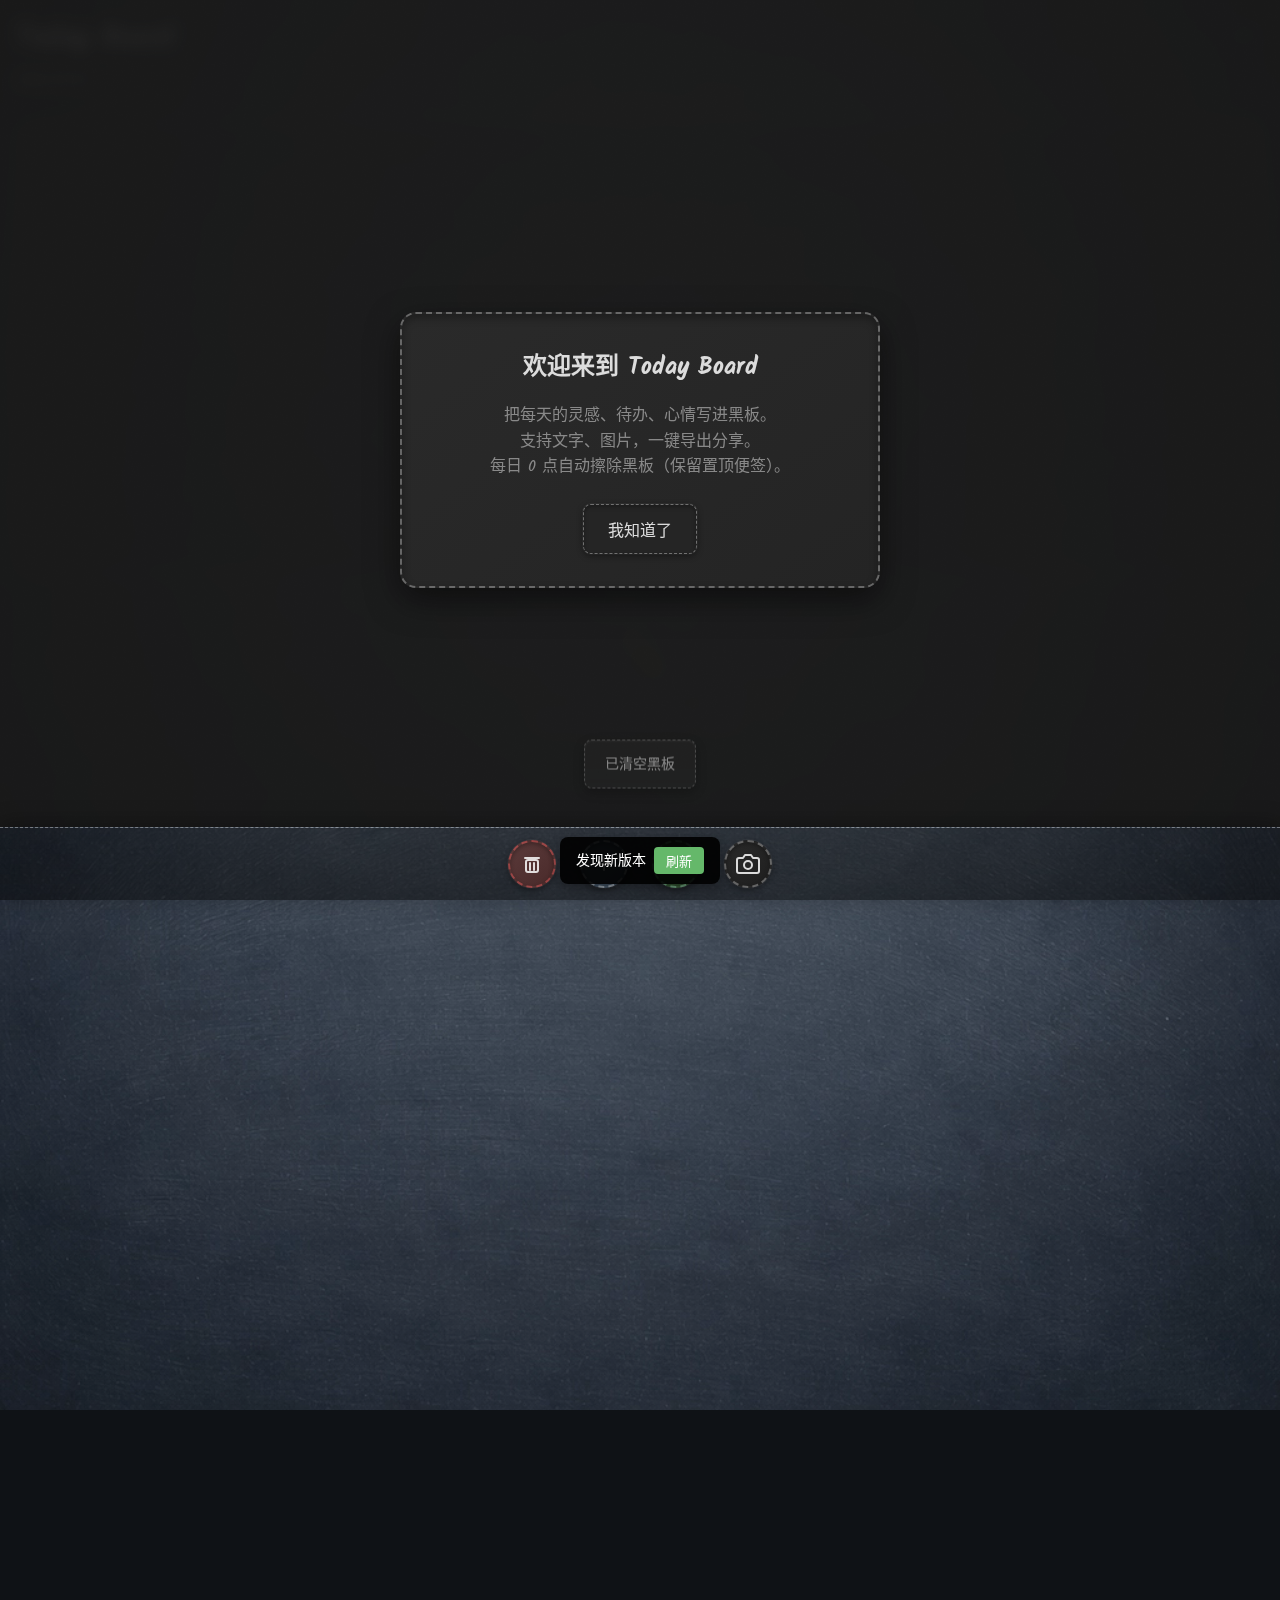
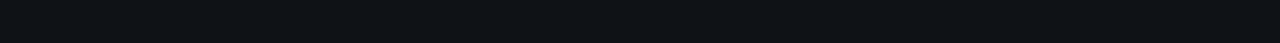
<file: index.html>
<!doctype html>
<html lang="zh-CN">
  <head>
    <meta charset="utf-8" />
    <meta http-equiv="refresh" content="0; url=./mobile.html?v=20260102" />
    <meta name="viewport" content="width=device-width, initial-scale=1" />
    <title>Today Board</title>
  </head>
  <body></body>
</html>
</file>
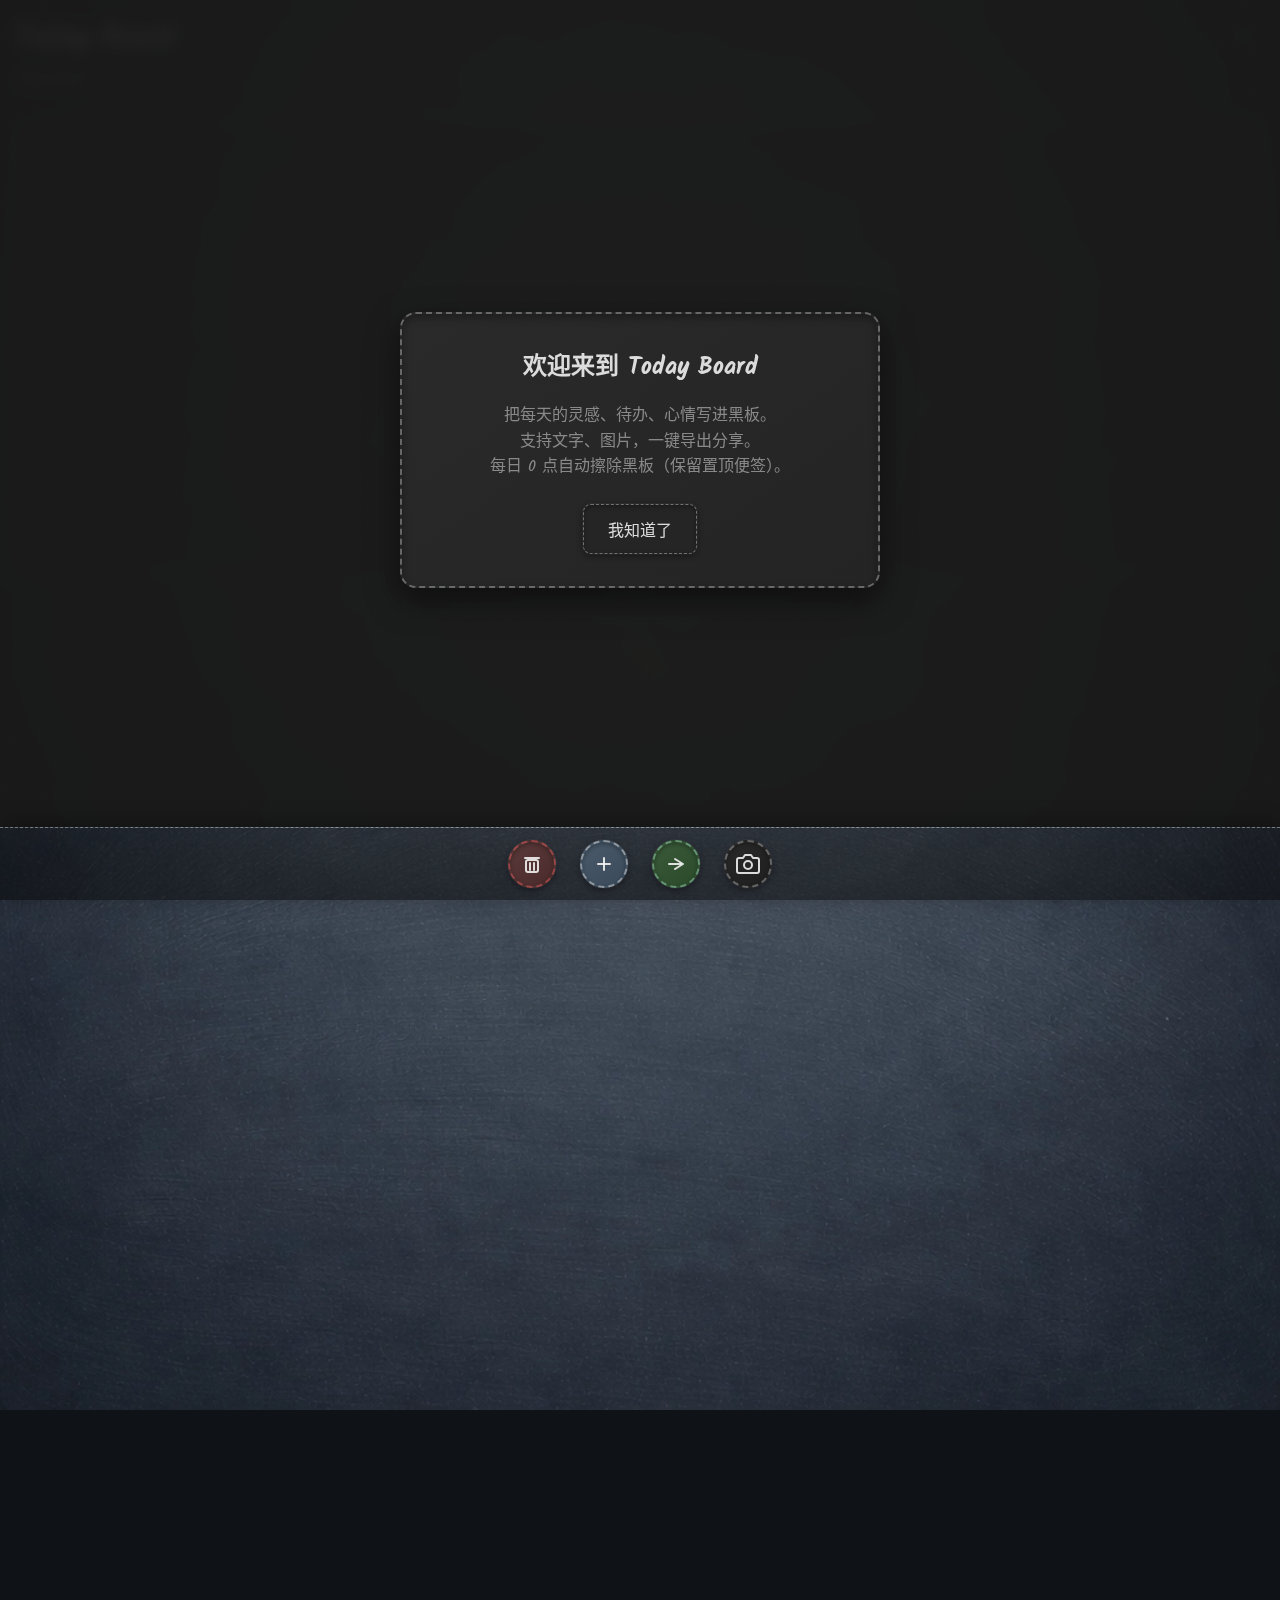
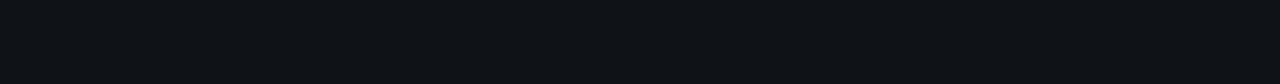
<file: mobile.html>
<!DOCTYPE html>
<html lang="zh-CN">
<head>
    <meta charset="UTF-8" />
    <meta name="viewport" content="width=device-width, initial-scale=1.0" />
    <title>Today Board - 黑板记录</title>
    <link rel="icon" href="./assets/pwa-192.png">
    <link rel="manifest" href="./manifest.webmanifest">
    <meta name="theme-color" content="#1B1B1B">
    <meta name="mobile-web-app-capable" content="yes">
    <meta name="apple-mobile-web-app-status-bar-style" content="black-translucent">
    <meta name="apple-mobile-web-app-title" content="Today Board">
    <link rel="apple-touch-icon" href="./assets/pwa-192.png">
    <link rel="stylesheet" href="./styles-v2.css?v=20251230" />
    <link rel="stylesheet" href="./styles-enhanced.css?v=20251230" />
</head>
<body>
    <!-- 欢迎引导层（首次访问弹出） -->
    <section id="guideOverlay" class="tb-guide-overlay" aria-hidden="true">
        <div class="tb-guide-content">
            <h2 class="tb-guide-title">欢迎来到 Today Board</h2>
            <p class="tb-guide-text">
                把每天的灵感、待办、心情写进黑板。<br />
                支持文字、图片，一键导出分享。<br />
                每日 0 点自动擦除黑板（保留置顶便签）。
            </p>
            <button id="guideConfirmBtn" class="tb-btn tb-primary">我知道了</button>
        </div>
    </section>
    
    <!-- 清空确认弹窗（覆盖层） -->
    <section id="confirmClearOverlay" class="tb-confirm-overlay visually-hidden" aria-hidden="true">
      <div class="tb-confirm-dialog" role="dialog" aria-labelledby="confirmClearTitle">
        <h3 id="confirmClearTitle" class="tb-confirm-title">确定清空黑板？</h3>
        <div class="tb-confirm-actions">
          <button id="confirmClearConfirmBtn" class="tb-btn tb-btn-chalk-white">确定</button>
          <button id="confirmClearCancelBtn" class="tb-btn tb-btn-chalk-white">取消</button>
        </div>
      </div>
    </section>

    <!-- 恢复数据确认弹窗（覆盖层） -->
    <section id="confirmRestoreOverlay" class="tb-confirm-overlay visually-hidden" aria-hidden="true">
      <div class="tb-confirm-dialog" role="dialog" aria-labelledby="confirmRestoreTitle">
        <h3 id="confirmRestoreTitle" class="tb-confirm-title">确定恢复数据？</h3>
        <p class="tb-confirm-text" style="color: rgba(255,255,255,0.8); font-size: 14px; margin: 12px 0; text-align: center;">此操作将覆盖当前本地数据，建议先备份</p>
        <div class="tb-confirm-actions">
          <button id="confirmRestoreConfirmBtn" class="tb-btn tb-btn-chalk-white">确定</button>
          <button id="confirmRestoreCancelBtn" class="tb-btn tb-btn-chalk-white">取消</button>
        </div>
      </div>
    </section>

    <!-- 头部 -->
    <header class="tb-header">
        <h1 class="tb-title">Today Board</h1>
        <div class="tb-date" id="todayDate">0000-00-00</div>
        <button id="moreBtn" class="tb-more-btn" aria-label="更多" data-tooltip="更多">
            <svg class="tb-more-icon" viewBox="0 0 24 24" aria-hidden="true" focusable="false">
                <circle cx="5" cy="12" r="1.5" fill="currentColor"/>
                <circle cx="12" cy="12" r="1.5" fill="currentColor"/>
                <circle cx="19" cy="12" r="1.5" fill="currentColor"/>
            </svg>
        </button>
    </header>
    
    <!-- 更多说明面板 -->
    <section id="moreOverlay" class="tb-more-overlay visually-hidden" aria-hidden="true">
        <div class="tb-more-dialog" role="dialog" aria-labelledby="moreDialogTitle">
            <div class="tb-more-header">
                <h3 id="moreDialogTitle" class="tb-more-title">Today Board</h3>
                <button id="moreCloseBtn" class="tb-more-close-btn" aria-label="关闭">
                    <svg viewBox="0 0 24 24" aria-hidden="true" focusable="false">
                        <line x1="18" y1="6" x2="6" y2="18" stroke="currentColor" stroke-width="2" stroke-linecap="round"/>
                        <line x1="6" y1="6" x2="18" y2="18" stroke="currentColor" stroke-width="2" stroke-linecap="round"/>
                    </svg>
                </button>
            </div>
            <div class="tb-more-content">
                <div class="tb-more-build" id="moreBuildDate">Build 2026.02.12</div>
                <div class="tb-more-info">
                    <p>数据仅保存在本地设备</p>
                    <p>导出图片将保存到系统相册/Downloads</p>
                </div>
                <button id="moreBackupBtn" class="tb-more-feedback-btn" style="margin-bottom: 12px;">备份数据（导出 JSON）</button>
                <button id="moreRestoreBtn" class="tb-more-feedback-btn" style="margin-bottom: 12px;">恢复数据（导入 JSON）</button>
                <div class="tb-more-feedback-text">
                    <p>问题反馈 / Bug 反馈：todayboard2026@163.com</p>
                    <p>更多更新说明：关注公众号 vividavivi</p>
                </div>
            </div>
        </div>
    </section>

    <!-- 主内容区 -->
    <main class="tb-main">
        <!-- 记录列表 -->
        <section id="recordsList" class="tb-records"></section>
        <div id="recordsEmpty" class="tb-empty">今天还没有内容，写下第一条吧。</div>

        <!-- 卡片导出容器（截图用，平时隐藏） -->
        <section id="cardView" class="tb-card-view visually-hidden" aria-hidden="true">
            <div class="tb-card-header">
                <div class="tb-card-title">Today Board</div>
                <div class="tb-card-date" id="cardDate">0000-00-00</div>
            </div>
            <div class="tb-card-content" id="cardText"></div>
            <div class="tb-card-images" id="cardImages"></div>
            <div class="tb-card-footer" id="exportGeneratedAt">
                <span id="cardTime">生成时间：00:00</span>
            </div>
        </section>
    </main>

    <!-- 一级页面不再提供输入框与语音/图片入口，仅保留核心按钮 -->

    <!-- 底部固定操作区（第二行） -->
    <!-- 一级界面底部固定操作区 -->
    <!-- 一级页面底部固定操作区（只调整圆形导出按钮的箭头几何） -->
    <div class="tb-actionsbar">
        <button id="clearBtn" class="tb-btn tb-btn-chalk-white tb-btn-round" data-tooltip="清空">
          <svg class="tb-icon tb-icon-trash" viewBox="0 0 24 24" aria-hidden="true" focusable="false">
            <line x1="5" y1="6" x2="19" y2="6" stroke-linecap="round" />
            <rect x="6" y="8" width="12" height="12" rx="2" ry="2" />
            <line x1="10" y1="11" x2="10" y2="18" stroke-linecap="round" />
            <line x1="14" y1="11" x2="14" y2="18" stroke-linecap="round" />
          </svg>
        </button>
        <!-- 中间：圆形“＋”进入二级编辑界面 -->
        <button id="writeBtn" class="tb-btn tb-btn-chalk-white tb-btn-round" data-tooltip="新建">
          <svg class="tb-icon tb-icon-plus" viewBox="0 0 24 24" aria-hidden="true" focusable="false">
            <line x1="12" y1="6" x2="12" y2="18" stroke-linecap="round" />
            <line x1="6" y1="12" x2="18" y2="12" stroke-linecap="round" />
          </svg>
        </button>
        <button id="generateCardBtn" class="tb-btn tb-btn-chalk-white tb-btn-round" data-tooltip="导出">
          <svg class="tb-icon tb-icon-arrow" viewBox="0 0 24 24" aria-hidden="true" focusable="false">
            <line x1="5" y1="12" x2="17" y2="12" stroke-linecap="round"/>
            <polyline points="11,7 19,12 11,17" stroke-linecap="round" stroke-linejoin="round"/>
          </svg>
        </button>
        <button id="addFooterImageBtn" class="tb-btn tb-btn-chalk-white tb-btn-round" data-tooltip="拍照" aria-label="拍照">
          <svg class="tb-icon tb-icon-camera" viewBox="0 0 24 24" aria-hidden="true" focusable="false">
            <path d="M23 19a2 2 0 0 1-2 2H3a2 2 0 0 1-2-2V8a2 2 0 0 1 2-2h4l2-3h6l2 3h4a2 2 0 0 1 2 2z" stroke-linecap="round" stroke-linejoin="round"/>
            <circle cx="12" cy="13" r="4" stroke-linecap="round" stroke-linejoin="round"/>
          </svg>
        </button>
    </div>

    <!-- 隐藏文件输入 -->
    <input id="imageInput" type="file" accept="image/*" multiple style="display:none" />
    <input id="cameraInput" type="file" accept="image/*" capture="environment" style="display:none" aria-label="拍照" />
    <input id="jsonInput" type="file" accept=".json,application/json" style="display:none" />

    <!-- 多选模式：上层与下层浮动操作栏 -->
    <div id="topActionBar" class="tb-action-bar top" aria-hidden="true">
      <button id="btnCancel" class="tb-btn">取消</button>
      <span id="selectedCount">已选中 0 条</span>
      <button id="btnSelectAll" class="tb-btn">全选</button>
    </div>
    <div id="bottomActionBar" class="tb-action-bar bottom" aria-hidden="true">
      <button id="btnDelete" class="tb-btn" data-tooltip="删除选中记录">删除</button>
      <button id="btnEdit" class="tb-btn" data-tooltip="修改选中记录">修改</button>
      <button id="btnPin" class="tb-btn" data-tooltip="置顶到顶部" data-state="idle">置顶</button>
      <button id="btnExport" class="tb-btn" data-tooltip="导出选中记录">导出</button>
    </div>

    <!-- 二级编辑界面（覆盖层） -->
    <section id="editorOverlay" class="tb-editor-overlay" aria-hidden="true">
      <div class="tb-editor">
        <!-- 顶部：返回 + 状态提示（新增/修改） -->
        <div class="tb-editor-header">
          <button id="editorBackBtn" class="tb-btn tb-btn-round tb-btn-chalk-white" data-tooltip="返回">←</button>
          <button id="editorUndoBtn" class="tb-btn tb-btn-round tb-btn-chalk-white" data-tooltip="撤销">↻</button>
          <button id="editorRedoBtn" class="tb-btn tb-btn-round tb-btn-chalk-white" data-tooltip="重做">↺</button>
          <button id="editorSubmitBtn" class="tb-btn tb-btn-round tb-btn-chalk-white" data-tooltip="提交">✓</button>
        </div>
        <!-- 中部：大输入区（多行） -->
            <div id="editorText" class="tb-editor-input" contenteditable="true" data-placeholder="在这里输入今天的内容（支持多行、长文）"></div>
        <!-- 图片预览区（可删可保留） -->
        <div id="imagePreview" class="tb-editor-preview"></div>
        <!-- 下方工具栏：添加图片、任务勾选、字体样式 -->
<div class="tb-editor-toolbar">
  <button id="editorAddImageBtn" class="tb-btn tb-btn-round tb-btn-chalk-white" data-tooltip="添加图片">
    <svg class="tb-icon tb-icon-image" viewBox="0 0 24 24" aria-hidden="true" focusable="false">
      <rect x="3" y="3" width="18" height="18" rx="2" ry="2" stroke-linecap="round"/>
      <circle cx="8.5" cy="8.5" r="1.5" stroke-linecap="round"/>
      <polyline points="21,15 16,10 5,21" stroke-linecap="round" stroke-linejoin="round"/>
    </svg>
  </button>
  <button id="editorChecklistBtn" class="tb-btn tb-btn-round tb-btn-chalk-white" data-tooltip="任务勾选">☑</button>
  <!-- 字体样式总按钮（A） -->
  <button id="editorStyleBtn" class="tb-btn tb-btn-round tb-btn-chalk-white tb-style-btn" data-tooltip="字体样式">A</button>
</div>
<!-- 浮动下栏：字体样式设置 -->
<div id="editorStyleBar" class="tb-style-bar visually-hidden" aria-hidden="true">
  <!-- P0-1修复：字体栏头部 - 右上角关闭按钮 -->
  <div class="tb-style-header">
    <button id="editorStyleBarCloseBtn" class="tb-btn tb-btn-round tb-btn-chalk-white tb-style-close-btn" data-tooltip="关闭" aria-label="关闭字体栏">
      <svg class="tb-icon" viewBox="0 0 24 24" aria-hidden="true" focusable="false">
        <line x1="18" y1="6" x2="6" y2="18" stroke-linecap="round"/>
        <line x1="6" y1="6" x2="18" y2="18" stroke-linecap="round"/>
      </svg>
    </button>
  </div>
  <!-- 字体栏主体内容 -->
  <div class="tb-style-row">
    <!-- 字号滑杆（3档） -->
    <input id="editorFontSize" class="tb-font-slider" type="range" min="1" max="3" step="1" value="2" aria-label="字体大小" />
    <!-- 文本样式按钮组（B/I/U） -->
    <div class="tb-style-group" role="group" aria-label="文本样式">
      <button id="editorBoldBtn" class="tb-btn tb-btn-round tb-btn-chalk-white" data-tooltip="加粗">B</button>
      <button id="editorItalicBtn" class="tb-btn tb-btn-round tb-btn-chalk-white" data-tooltip="斜体">I</button>
      <button id="editorUnderlineBtn" class="tb-btn tb-btn-round tb-btn-chalk-white" data-tooltip="下划线">U</button>
    </div>
    <!-- 字体颜色功能 -->
    <div id="editorColorPalette" class="tb-color-palette" aria-hidden="false">
      <button class="tb-color-swatch" data-color="#FFFFFF" title="白色"></button>
      <button class="tb-color-swatch" data-color="#CCCCCC" title="浅灰"></button>
      <button class="tb-color-swatch" data-color="#F6D55C" title="黄色"></button>
      <button class="tb-color-swatch" data-color="#65B86A" title="绿色"></button>
      <button class="tb-color-swatch" data-color="#4DA8DA" title="蓝色"></button>
      <button class="tb-color-swatch" data-color="#E15B5B" title="红色"></button>
      <button class="tb-color-swatch" data-color="#1B1B1B" title="黑色"></button>
    </div>
  </div>
</div>
      </div>
    </section>
    
    <!-- 预览层由 JS 动态插入；将脚本放在文末，确保上/下浮动栏已在 DOM 中 -->
    <script src="./app.js?v=20251230"></script>
    <script>
      if ('serviceWorker' in navigator && (location.protocol === 'http:' || location.protocol === 'https:')) {
        navigator.serviceWorker.register('./sw.js').then(function (reg) {
          navigator.serviceWorker.addEventListener('controllerchange', function () {
            var banner = document.createElement('div');
            banner.style.cssText = 'position:fixed;bottom:16px;left:50%;transform:translateX(-50%);background:rgba(0,0,0,0.9);color:#fff;padding:10px 16px;border-radius:8px;font-size:14px;z-index:99999;display:flex;align-items:center;gap:8px;box-shadow:0 4px 12px rgba(0,0,0,0.3);';
            banner.innerHTML = '<span>发现新版本</span><button style="background:#65B86A;border:none;color:#fff;padding:4px 12px;border-radius:4px;cursor:pointer;font-size:13px;">刷新</button>';
            banner.querySelector('button').onclick = function () { location.reload(); };
            document.body.appendChild(banner);
            setTimeout(function () { banner.remove(); }, 10000);
          });
        }).catch(function () {});
      }
    </script>
  </body>
</html>
</file>
<file: styles-v2.css>
/* =========================
   Today Board 2.0 - 按设计图还原
   黑板记录工具 - 好用、安静、有仪式感
   ========================= */

/* 手写体字体定义（webfont） */
@font-face {
  font-family: "Kalam";
  src: url("./fonts/kalam-regular.ttf") format("truetype");
  font-weight: 400;
  font-style: normal;
}

@font-face {
  font-family: "Kalam";
  src: url("./fonts/kalam-bold.ttf") format("truetype");
  font-weight: 700;
  font-style: normal;
}

html, body {
  font-family: "Kalam",
               -apple-system,
               BlinkMacSystemFont,
               "Segoe UI",
               Roboto,
               "Helvetica Neue",
               Arial,
               "PingFang SC",
               "Microsoft YaHei",
               sans-serif;
}

/* 配色变量（粉笔黑板风） */
:root {
    /* 主色调统一 */
    --bg: #1B1B1B;                 /* 黑板（主背景） */
    --panel: #202020;              /* 输入区、弹窗等次层背景 */
    --card: #262626;               /* 轻浅一档，用于按钮/卡片 */
    --border: rgba(255,255,255,0.35);  /* 虚线边框颜色：rgba(255,255,255,0.25~0.45) */
    
    /* 文字与辅助色（粉笔风格） */
    --text: rgba(245,245,245,0.88);    /* 粉笔白：rgba(245,245,245,0.85~0.92) */
    --muted: rgba(170,170,170,0.75);   /* 浅灰（辅助） */
    
    /* 强调色 */
    --accent-yellow: #ffd166;
    --accent-green: #95d5b2;
    --accent-red: #E45B5B;
    
    /* 虚线边框 */
    --dashed-border: 1px dashed rgba(255,255,255,0.35);
    
    /* 噪点纹理（使用 SVG 生成） */
    --noise-texture: url("data:image/svg+xml,%3Csvg width='200' height='200' xmlns='http://www.w3.org/2000/svg'%3E%3Cfilter id='noise'%3E%3CfeTurbulence type='fractalNoise' baseFrequency='0.9' numOctaves='4'/%3E%3CfeColorMatrix values='0 0 0 0 0 0 0 0 0 0 0 0 0 0 0 0 0 0 0.05 0'/%3E%3C/filter%3E%3Crect width='100%25' height='100%25' filter='url(%23noise)'/%3E%3C/svg%3E");
    
    /* P0：统一三处的文字基准（必须同源） */
    --tb-font-size: 16px;
    --tb-line-height: 1.55;
}

/* 全局基础 */
* { box-sizing: border-box; }
html, body { 
    height: 100%; 
    margin: 0;
    padding: 0;
    overflow-x: hidden;
}
body {
    /* 底色兜底 */
    background-color: #0f1216;

    /* 黑板材质图（多层叠加） */
    background-image:
        /* 暗角层：四周更暗 */
        radial-gradient(circle at 50% 50%, rgba(0,0,0,0.00) 0%, rgba(0,0,0,0.55) 75%, rgba(0,0,0,0.75) 100%),
        /* 中央略亮层：提升可读性 */
        radial-gradient(circle at 50% 35%, rgba(255,255,255,0.08) 0%, rgba(255,255,255,0.00) 55%),
        /* 材质底图 */
        url("./assets/bg/bg_blackboard_main.webp");

    background-size: cover;
    background-position: center;
    background-repeat: no-repeat;
    color: var(--text);
    /* P1修复：统一字体栈，正文使用系统字体，确保中英数字风格一致 */
    font-family: -apple-system, BlinkMacSystemFont, "Segoe UI", Roboto, "Helvetica Neue", Arial, "Noto Sans", "PingFang SC", "Microsoft YaHei", "WenQuanYi Micro Hei", sans-serif;
    -webkit-font-smoothing: antialiased;
    -moz-osx-font-smoothing: grayscale;
    text-rendering: optimizeLegibility;
}

.visually-hidden {
    position: absolute !important;
    width: 1px; height: 1px;
    overflow: hidden; 
    clip: rect(1px, 1px, 1px, 1px);
    white-space: nowrap;
}

/* ========== PAGE 1: 主页面 ========== */

/* 头部 */
.tb-header {
    padding: 16px;
    position: relative;
    background: transparent;
    border-bottom: none;
    /* 确保头部不遮挡背景 */
}

.tb-title {
    font-size: 28px;
    font-weight: 700;
    margin: 0 0 8px 0;
    /* 手写体字体栈：内置 webfont → 次选手写体 → 系统字体 */
    font-family: "TodayBoardHandwriting", "Segoe Script", "Bradley Hand", "Comic Sans MS", "Kalam", "Caveat", cursive;
    letter-spacing: 0.5px;
    color: var(--text);
    text-shadow: 1px 1px 2px rgba(0,0,0,0.5);
}

.tb-date {
    /* 字体分工优化：日期数字使用手写体 */
    /* 手写体字体栈：内置 webfont → 次选手写体 → 系统字体 */
    font-family: "TodayBoardHandwriting", "Segoe Script", "Bradley Hand", "Comic Sans MS", "Kalam", "Caveat", cursive;
    font-size: 14px;
    opacity: 0.85;
    color: var(--text);
    font-weight: 400;
}

/* P0修复：更多按钮（替换版本号）- 固定在右上角，热区至少 44x44px */
.tb-more-btn {
    position: absolute;
    right: 12px;
    top: 12px;
    width: 44px;
    height: 44px;
    min-width: 44px;
    min-height: 44px;
    background: transparent;
    border: none;
    border-radius: 8px;
    display: flex;
    align-items: center;
    justify-content: center;
    cursor: pointer;
    transition: all 0.2s ease;
    padding: 0;
    color: rgba(255,255,255,0.7);
    z-index: 10;
}
.tb-more-btn:hover {
    background: rgba(255,255,255,0.08);
    color: rgba(255,255,255,0.9);
}
.tb-more-btn:active {
    transform: scale(0.95);
    background: rgba(255,255,255,0.12);
}
.tb-more-icon {
    width: 20px;
    height: 20px;
    stroke: none;
    fill: currentColor;
    opacity: 0.8;
}
.tb-more-icon circle {
    fill: currentColor;
    opacity: 1;
}

/* P0修复：弹窗不受 visually-hidden 的 position 影响 */
.tb-more-overlay.visually-hidden {
    position: fixed !important;
    display: none !important;
    width: 100% !important;
    height: 100% !important;
    overflow: visible !important;
    clip: auto !important;
    white-space: normal !important;
}

/* P0修复：更多说明面板 - 居中 modal 弹窗 */
.tb-more-overlay {
    position: fixed !important;
    inset: 0;
    z-index: 9998;
    background: rgba(0, 0, 0, 0.7);
    backdrop-filter: blur(4px);
    display: none;
    align-items: center;
    justify-content: center;
    padding: 24px;
    opacity: 0;
    transition: opacity 0.2s ease;
    pointer-events: none;
    width: 100% !important;
    height: 100% !important;
}
/* 确保 visually-hidden 时完全隐藏 */
.tb-more-overlay.visually-hidden {
    position: fixed !important;
    display: none !important;
    opacity: 0 !important;
    pointer-events: none !important;
    width: 100% !important;
    height: 100% !important;
    overflow: visible !important;
    clip: auto !important;
    white-space: normal !important;
}
/* 显示状态 */
.tb-more-overlay:not(.visually-hidden) {
    display: flex !important;
    opacity: 1 !important;
    pointer-events: auto !important;
    width: 100% !important;
    height: 100% !important;
}
.tb-more-dialog {
    width: min(90vw, 480px);
    max-width: 480px;
    background: var(--panel);
    border-radius: 16px;
    border: var(--dashed-border);
    box-shadow: 0 20px 25px -5px rgba(0, 0, 0, 0.3), 0 10px 10px -5px rgba(0, 0, 0, 0.2);
    transform: scale(0.95);
    transition: transform 0.2s ease, opacity 0.2s ease;
    opacity: 0;
    max-height: 80vh;
    overflow-y: auto;
}
.tb-more-overlay:not(.visually-hidden) .tb-more-dialog {
    transform: scale(1);
    opacity: 1;
}
.tb-more-header {
    display: flex;
    align-items: center;
    justify-content: space-between;
    padding: 24px 24px 16px;
    border-bottom: var(--dashed-border);
}
.tb-more-title {
    font-size: 20px;
    font-weight: 600;
    margin: 0;
    color: var(--text);
    font-family: -apple-system, BlinkMacSystemFont, "Segoe UI", Roboto, "Helvetica Neue", Arial, "Noto Sans", "Apple Color Emoji", "Segoe UI Emoji", "Segoe UI Symbol", "Noto Color Emoji", "PingFang SC", "Microsoft YaHei", sans-serif;
}
.tb-more-close-btn {
    width: 32px;
    height: 32px;
    background: transparent;
    border: none;
    border-radius: 8px;
    display: flex;
    align-items: center;
    justify-content: center;
    cursor: pointer;
    color: rgba(255,255,255,0.7);
    transition: all 0.2s ease;
    padding: 0;
}
.tb-more-close-btn:hover {
    background: rgba(255,255,255,0.08);
    color: rgba(255,255,255,1);
}
.tb-more-close-btn svg {
    width: 18px;
    height: 18px;
    stroke: currentColor;
    stroke-width: 2;
    stroke-linecap: round;
    fill: none;
}
.tb-more-content {
    padding: 24px;
}
.tb-more-build {
    font-size: 12px;
    color: rgba(255,255,255,0.5);
    margin-bottom: 20px;
    text-align: center;
    font-family: -apple-system, BlinkMacSystemFont, "Segoe UI", Roboto, "Helvetica Neue", Arial, "Noto Sans", "Apple Color Emoji", "Segoe UI Emoji", "Segoe UI Symbol", "Noto Color Emoji", "PingFang SC", "Microsoft YaHei", sans-serif;
}
.tb-more-info {
    margin-bottom: 24px;
}
.tb-more-info p {
    font-size: 16px;
    color: rgba(255,255,255,0.8);
    line-height: 1.6;
    margin: 0 0 12px 0;
    font-family: -apple-system, BlinkMacSystemFont, "Segoe UI", Roboto, "Helvetica Neue", Arial, "Noto Sans", "Apple Color Emoji", "Segoe UI Emoji", "Segoe UI Symbol", "Noto Color Emoji", "PingFang SC", "Microsoft YaHei", sans-serif;
}
.tb-more-info p:last-child {
    margin-bottom: 0;
}
.tb-more-feedback-btn {
    width: 100%;
    padding: 12px 20px;
    background: rgba(255,255,255,0.05);
    border: var(--dashed-border);
    border-radius: 8px;
    color: rgba(255,255,255,0.9);
    font-size: 16px;
    cursor: pointer;
    transition: all 0.2s ease;
    text-align: center;
    font-family: -apple-system, BlinkMacSystemFont, "Segoe UI", Roboto, "Helvetica Neue", Arial, "Noto Sans", "Apple Color Emoji", "Segoe UI Emoji", "Segoe UI Symbol", "Noto Color Emoji", "PingFang SC", "Microsoft YaHei", sans-serif;
}
.tb-more-feedback-btn:hover {
    background: rgba(255,255,255,0.08);
    border-color: rgba(255,255,255,0.25);
    color: rgba(255,255,255,1);
}
.tb-more-feedback-btn:active {
    transform: scale(0.98);
}

/* 主内容区 - 大块内容区域，带虚线边框 */
.tb-main {
    padding: 16px;
    padding-bottom: 100px; /* 为底部按钮留空间 */
    max-width: 100%;
    margin: 0;
}

/* 记录列表容器 - 大块内容区域 */
.tb-records {
    display: flex;
    flex-direction: column;
    gap: 12px;
    min-height: 50vh;
    /* 大块内容区域，带虚线边框 - 半透明背景，不遮挡黑板背景 */
    background: rgba(32,32,32,0.3);
    border: var(--dashed-border);
    border-radius: 12px;
    padding: 16px;
    margin: 0;
    /* 确保背景纹理可见 */
    backdrop-filter: blur(0.5px);
}

.tb-empty {
    color: var(--muted);
    text-align: center;
    padding: 40px 20px;
    font-size: 14px;
    opacity: 0.7;
}

/* 记录项 */
.tb-record {
    position: relative;
    background: transparent;
    border: none;
    border-radius: 0;
    padding: 12px 0;
    border-bottom: var(--dashed-border);
}

.tb-record:last-child {
    border-bottom: none;
}

.tb-record:last-child .tb-divider {
    display: none;
}

.tb-divider {
    margin-top: 12px;
    margin-bottom: 0;
    /* P0修复：使用稳定的 border divider，确保导出时可见 */
    border-top: var(--dashed-border);
    border-bottom: none;
    height: 0;
    width: 100%;
    display: block;
    /* 确保导出时不被隐藏 */
    opacity: 1 !important;
    visibility: visible !important;
}

.tb-record.is-pinned {
    border: 2px dashed rgba(255,255,255,0.85);
    padding-left: 12px;
}

.tb-record.is-selected {
    background-image: url("./assets/bg/bg_blackboard_main_lite.webp");
    background-size: cover;
    background-position: center;
    background-repeat: no-repeat;
    box-shadow: 
        inset 0 2px 4px rgba(255,255,255,0.1),
        inset 0 -1px 2px rgba(0,0,0,0.1);
    border-radius: 8px;
    padding: 12px;
    margin: -12px 0;
}

.tb-record-head {
    display: flex;
    align-items: center;
    justify-content: space-between;
    margin-bottom: 6px;
}

.tb-record-index {
    font-weight: 600;
    font-size: 14px;
    color: var(--text);
    opacity: 0.9;
    /* 字体分工优化：数字使用手写体 */
    /* 手写体字体栈：内置 webfont → 次选手写体 → 系统字体 */
    font-family: "TodayBoardHandwriting", "Segoe Script", "Bradley Hand", "Comic Sans MS", "Kalam", "Caveat", cursive;
}

.tb-record-time {
    font-size: 12px;
    opacity: 0.7;
    color: var(--muted);
    /* 字体分工优化：时间数字使用手写体 */
    /* 手写体字体栈：内置 webfont → 次选手写体 → 系统字体 */
    font-family: "TodayBoardHandwriting", "Segoe Script", "Bradley Hand", "Comic Sans MS", "Kalam", "Caveat", cursive;
}

.tb-record-content {
    margin-top: 4px;
    white-space: pre-wrap;
    font-size: var(--tb-font-size); /* P0：统一字体基准 */
    line-height: var(--tb-line-height); /* P0：统一行高基准 */
    color: var(--text);
    word-break: break-word;
    /* 粉笔字体风格 */
    /* P1修复：统一正文字体栈，确保中英数字风格一致 */
    font-family: -apple-system, BlinkMacSystemFont, "Segoe UI", Roboto, "Helvetica Neue", Arial, "Noto Sans", "PingFang SC", "Microsoft YaHei", "WenQuanYi Micro Hei", sans-serif;
    /* 禁止任何父级容器用缩放影响字号 */
    transform: none;
    zoom: 1;
}

.tb-record-images {
    margin-top: 8px;
    display: flex;
    flex-wrap: wrap;
    gap: 6px;
}

.tb-record-images .tb-thumb {
    max-width: 100px;
    max-height: 75px;
    border-radius: 6px;
    overflow: hidden;
    border: var(--dashed-border);
}

.tb-record-images .tb-thumb img {
    width: 100%;
    height: 100%;
    object-fit: cover;
}

/* 记录选择按钮（右上角圆形勾选） */
.tb-record-select {
    width: 24px;
    height: 24px;
    border-radius: 50%;
    display: inline-flex;
    align-items: center;
    justify-content: center;
    background: transparent;
    border: var(--dashed-border);
    cursor: pointer;
    font-size: 14px;
    transition: all .2s ease;
    flex-shrink: 0;
}

.tb-record-select:hover {
    border-color: rgba(255,255,255,0.5);
    background: rgba(255,255,255,0.05);
}

.tb-record-select[aria-pressed="true"] {
    background: rgba(149,213,178,0.15);
    box-shadow: 
        inset 0 1px 3px rgba(149,213,178,0.2),
        inset 0 -1px 2px rgba(0,0,0,0.15);
    border-color: rgba(149,213,178,0.4);
    color: rgba(149,213,178,1);
    font-weight: bold;
}

/* 底部操作栏 - 与页面统一使用黑板纹理底图 */
.tb-actionsbar {
    position: fixed;
    left: 0;
    right: 0;
    bottom: 0;
    background-color: #0f1216;
    background-image:
        linear-gradient(rgba(0,0,0,0.4), rgba(0,0,0,0.5)),
        url("./assets/bg/bg_blackboard_main.webp");
    background-size: cover, cover;
    background-position: center, center;
    background-repeat: no-repeat, no-repeat;
    backdrop-filter: blur(10px);
    border-top: var(--dashed-border);
    padding: 12px 16px;
    display: flex;
    justify-content: center;
    align-items: center;
    gap: 24px;
    z-index: 1000;
    box-shadow: 0 -4px 20px rgba(0,0,0,0.3);
    pointer-events: auto;
}

.tb-btn-round {
    width: 48px;
    height: 48px;
    border-radius: 50%;
    padding: 0;
    display: inline-flex;
    align-items: center;
    justify-content: center;
    border: var(--dashed-border);
    background: rgba(38,38,38,0.6);
    color: var(--text);
    cursor: pointer;
    transition: all .2s ease;
    box-shadow: 0 2px 8px rgba(0,0,0,0.2);
    position: relative;
}

.tb-btn-round:hover {
    background: rgba(38,38,38,0.8);
    transform: scale(1.05);
    box-shadow: 0 4px 12px rgba(0,0,0,0.3);
    /* P0修复：确保hover状态保持圆形 */
    border-radius: 50% !important;
}

.tb-btn-round:active {
    transform: scale(0.95);
    /* P0修复：确保active状态保持圆形 */
    border-radius: 50% !important;
}

.tb-btn-round:focus {
    /* P0修复：确保focus状态保持圆形，移除默认方形outline */
    outline: none;
    border-radius: 50% !important;
}

/* 按钮激活态：像被粉笔画过（浅色填充 + 内阴影） */
.tb-btn-round.is-active {
    background: rgba(255,255,255,0.12);
    box-shadow: 
        inset 0 2px 4px rgba(255,255,255,0.15),
        inset 0 -1px 2px rgba(0,0,0,0.2),
        0 2px 8px rgba(0,0,0,0.2);
    border-color: rgba(255,255,255,0.45);
    /* P0修复：确保激活态保持圆形 */
    border-radius: 50% !important;
}

/* 语音输入功能已移除 */

/* 按钮颜色变体 */
.tb-btn-round.tb-btn-red {
    background: rgba(228,91,91,0.2);
    border-color: rgba(228,91,91,0.4);
}

.tb-btn-round.tb-btn-blue {
    background: rgba(77,168,218,0.2);
    border-color: rgba(77,168,218,0.4);
}

.tb-btn-round.tb-btn-green {
    background: rgba(149,213,178,0.2);
    border-color: rgba(149,213,178,0.4);
}

/* 按钮图标 */
.tb-btn-round .tb-icon {
    width: 24px;
    height: 24px;
    display: block;
}

.tb-btn-round .tb-icon path,
.tb-btn-round .tb-icon line,
.tb-btn-round .tb-icon polyline,
.tb-btn-round .tb-icon rect,
.tb-btn-round .tb-icon circle {
    fill: none;
    stroke: var(--text);
    stroke-width: 2;
    stroke-linecap: round;
    stroke-linejoin: round;
}

/* ========== PAGE 2: 编辑页面 ========== */

.tb-editor-overlay {
    position: fixed;
    inset: 0;
    z-index: 1000;
    background-image: url("./assets/bg/bg_blackboard_main.webp");
    background-size: cover;
    background-position: center;
    background-repeat: no-repeat;
    backdrop-filter: blur(8px);
    display: none;
    flex-direction: column;
}

.tb-editor-overlay.is-open:not(.visually-hidden) {
    display: flex;
}

.tb-editor {
    width: 100%;
    height: 100%;
    display: flex;
    flex-direction: column;
    background: transparent;
    padding: 0;
    border: none;
    box-shadow: none;
}

/* 编辑页面顶部栏 */
.tb-editor-header {
    display: flex;
    align-items: center;
    justify-content: space-between;
    padding: 12px 16px;
    border-bottom: var(--dashed-border);
    background: 
        var(--noise-texture),
        rgba(32,32,32,0.4);
    background-size: 200px 200px, 100%;
    background-repeat: repeat, no-repeat;
    gap: 12px;
}

.tb-editor-header .tb-btn-round {
    width: 40px;
    height: 40px;
    flex-shrink: 0;
}

/* 编辑页面输入区 */
.tb-editor-input {
    flex: 1;
    width: 100%;
    min-height: 200px;
    font-size: var(--tb-font-size); /* P0：统一字体基准 */
    line-height: var(--tb-line-height); /* P0：统一行高基准 */
    color: var(--text);
    background: transparent;
    border: none;
    border-radius: 0;
    padding: 16px;
    resize: none;
    outline: none;
    overflow-y: auto;
    white-space: pre-wrap;
    word-break: break-word;
    /* 粉笔字体风格 */
    /* P1修复：统一正文字体栈，确保中英数字风格一致 */
    font-family: -apple-system, BlinkMacSystemFont, "Segoe UI", Roboto, "Helvetica Neue", Arial, "Noto Sans", "PingFang SC", "Microsoft YaHei", "WenQuanYi Micro Hei", sans-serif;
    /* 禁止任何父级容器用缩放影响字号 */
    transform: none;
    zoom: 1;
}

.tb-editor-input[contenteditable="true"]:empty:before {
    content: attr(data-placeholder);
    color: var(--muted);
    opacity: 0.6;
    pointer-events: none;
}

/* ========== 图片展示统一规范 ========== */
/* A. 统一编辑器与黑板页的图片展示规则 */
/* 图片容器：只使用布局属性，不改字体相关属性，作为内容流的一部分左对齐 */
.tb-img-wrapper {
    display: block !important;
    clear: both !important;
    width: 100%;
    margin: 8px 0 12px 0;
    float: none !important;
    position: relative !important;
    /* P0修复：图片强制块级，独占一行 */
    /* 定位容器：为删除按钮提供定位基准 */
    /* 禁止影响文本：不使用 transform/scale/zoom，不使用 font-size:0 */
}

/* 统一图片样式：编辑器与黑板页使用同一套核心样式 */
.tb-editor-input[contenteditable="true"] img.todayboard-img,
.tb-record-content img.todayboard-img {
    max-width: 70%;
    width: auto;
    height: auto;
    border-radius: 8px;
    display: block !important;
    margin: 0 !important;
    border: var(--dashed-border);
    clear: both !important;
    float: none !important;
    /* P0修复：图片强制块级，禁止inline混排，统一靠左对齐 */
}

/* B. 黑板页额外加"高度上限"以避免海报占屏（编辑器不加） */
.tb-record-content img.todayboard-img {
    max-height: 300px;
    object-fit: contain;
}

/* 图片删除按钮：固定在图片右上角 */
.tb-img-wrapper .tb-inline-image-remove {
    position: absolute !important;
    top: 4px !important;
    right: 4px !important;
    width: 24px !important;
    height: 24px !important;
    border-radius: 50% !important;
    background: rgba(0, 0, 0, 0.75) !important;
    color: #fff !important;
    display: flex !important;
    align-items: center !important;
    justify-content: center !important;
    font-size: 14px !important;
    line-height: 1 !important;
    user-select: none !important;
    z-index: 10 !important;
    cursor: pointer !important;
    border: 1px solid rgba(255, 255, 255, 0.3) !important;
    box-shadow: 0 2px 4px rgba(0, 0, 0, 0.5) !important;
    transition: background-color 0.2s ease, transform 0.1s ease !important;
    /* 确保不影响图片布局 */
    margin: 0 !important;
    padding: 0 !important;
}

.tb-img-wrapper .tb-inline-image-remove:hover {
    background: rgba(220, 38, 38, 0.9) !important;
    transform: scale(1.1) !important;
}

.tb-img-wrapper .tb-inline-image-remove:active {
    transform: scale(0.95) !important;
}

/* 图片预览区 */
.tb-editor-preview {
    padding: 0 16px 8px;
    display: grid;
    grid-template-columns: repeat(auto-fill, minmax(80px, 1fr));
    gap: 8px;
}

.tb-editor-preview .tb-thumb {
    position: relative;
    overflow: hidden;
    border-radius: 8px;
    border: var(--dashed-border);
    background: rgba(38,38,38,0.6);
    aspect-ratio: 4 / 3;
}

.tb-editor-preview .tb-thumb img {
    width: 100%;
    height: 100%;
    object-fit: cover;
}

.tb-editor-preview .tb-thumb-remove {
    position: absolute;
    top: 4px;
    right: 4px;
    width: 20px;
    height: 20px;
    border-radius: 50%;
    background: rgba(228,91,91,0.9);
    color: var(--text);
    display: flex;
    align-items: center;
    justify-content: center;
    font-size: 12px;
    cursor: pointer;
    border: var(--dashed-border);
    transition: all .2s ease;
}

.tb-editor-preview .tb-thumb-remove:hover {
    background: rgba(228,91,91,1);
    transform: scale(1.1);
}

/* 编辑页面底部工具栏 */
.tb-editor-toolbar {
    display: flex;
    align-items: center;
    justify-content: center;
    gap: 16px;
    padding: 12px 16px;
    border-top: var(--dashed-border);
    background: 
        var(--noise-texture),
        rgba(32,32,32,0.4);
    background-size: 200px 200px, 100%;
    background-repeat: repeat, no-repeat;
}

.tb-editor-toolbar .tb-btn-round {
    width: 44px;
    height: 44px;
}

/* 字体样式浮动栏 */
.tb-style-bar {
    position: fixed;
    left: 12px;
    right: 12px;
    bottom: 80px;
    padding: 12px;
    background: 
        var(--noise-texture),
        rgba(38,38,38,0.95);
    background-size: 200px 200px, 100%;
    background-repeat: repeat, no-repeat;
    backdrop-filter: blur(10px);
    border: var(--dashed-border);
    border-radius: 12px;
    box-shadow: 0 4px 20px rgba(0,0,0,0.4);
    transform: translateY(20px);
    opacity: 0;
    pointer-events: none;
    transition: all .2s ease;
    z-index: 2000;
}

.tb-style-bar.is-open:not(.visually-hidden) {
    transform: translateY(0);
    opacity: 1;
    pointer-events: auto;
}

.tb-style-row {
    display: flex;
    align-items: center;
    gap: 12px;
    flex-wrap: wrap;
}

.tb-style-group {
    display: inline-flex;
    align-items: center;
    gap: 0;
    border-radius: 8px;
    background: rgba(255,255,255,0.05);
    border: var(--dashed-border);
    overflow: hidden;
}

.tb-style-group .tb-btn-round {
    width: 36px;
    height: 36px;
    border-radius: 0;
    border: none;
    border-right: var(--dashed-border);
    background: transparent;
    margin: 0;
}

.tb-style-group .tb-btn-round:last-child {
    border-right: none;
}

.tb-style-group .tb-btn-round.is-active {
    background: rgba(255,255,255,0.15);
    box-shadow: 
        inset 0 2px 4px rgba(255,255,255,0.2),
        inset 0 -1px 2px rgba(0,0,0,0.2);
    /* P0修复：确保激活态保持圆形 */
    border-radius: 50% !important;
    color: var(--text);
    border-color: rgba(255,255,255,0.45);
}

.tb-font-slider {
    flex: 1;
    min-width: 100px;
    height: 4px;
    background: rgba(255,255,255,0.2);
    border: var(--dashed-border);
    border-radius: 4px;
    outline: none;
    -webkit-appearance: none;
    appearance: none;
}

.tb-font-slider::-webkit-slider-thumb {
    -webkit-appearance: none;
    appearance: none;
    width: 16px;
    height: 16px;
    border-radius: 50%;
    background: var(--text);
    border: var(--dashed-border);
    cursor: pointer;
}

.tb-color-palette {
    display: flex;
    align-items: center;
    gap: 6px;
}

.tb-color-swatch {
    width: 24px;
    height: 24px;
    border-radius: 50%;
    border: var(--dashed-border);
    cursor: pointer;
    transition: transform .2s ease;
    background-color: var(--swatch-color, #FFFFFF);
    display: block;
    flex-shrink: 0;
}

.tb-color-swatch[data-color="#FFFFFF"] {
    background-color: #FFFFFF;
}

.tb-color-swatch[data-color="#CCCCCC"] {
    background-color: #CCCCCC;
}

.tb-color-swatch[data-color="#F6D55C"] {
    background-color: #F6D55C;
}

.tb-color-swatch[data-color="#65B86A"] {
    background-color: #65B86A;
}

.tb-color-swatch[data-color="#4DA8DA"] {
    background-color: #4DA8DA;
}

.tb-color-swatch[data-color="#E15B5B"] {
    background-color: #E15B5B;
}

.tb-color-swatch[data-color="#1B1B1B"] {
    background-color: #1B1B1B;
}

.tb-color-swatch:hover {
    transform: scale(1.1);
}

.tb-color-swatch.is-active {
    box-shadow: 0 0 0 2px var(--text);
}

/* ========== 任务框样式（v1规范） ========== */
.tb-check-line {
    display: flex;
    align-items: center;
    gap: 8px;
    margin: 8px 0;
    padding: 4px 0;
    min-height: 1.5em;
}

/* v1规范：checkbox必须是独立可点击元素 */
.tb-check {
    width: 24px;
    height: 24px;
    display: inline-flex;
    align-items: center;
    justify-content: center;
    font-size: 18px;
    cursor: pointer;
    user-select: none;
    flex-shrink: 0;
    color: var(--text);
    transition: transform 0.1s ease;
    border-radius: 4px;
    pointer-events: auto;
}

.tb-check:hover {
    background: rgba(255,255,255,0.1);
    transform: scale(1.1);
}

.tb-check:focus {
    outline: 2px solid rgba(255,255,255,0.5);
    outline-offset: 2px;
}

/* v1规范：已完成状态 */
.tb-check-line[data-state="checked"],
.tb-check-line.tb-checked {
    opacity: 0.7;
}

.tb-check-line[data-state="checked"] .tb-check-text,
.tb-check-line.tb-checked .tb-check-text {
    text-decoration: line-through;
    opacity: 0.8;
}

.tb-check-text {
    flex: 1;
    min-height: 1.5em;
    outline: none;
    word-break: break-word;
    padding: 2px 0;
}

.tb-check-text:empty::before {
    content: '\u00A0';
}

.tb-check-text:focus {
    outline: none;
    background: rgba(255,255,255,0.05);
    border-radius: 2px;
}

/* v1规范：任务行内部不允许BIU影响checkbox本体 */
.tb-check-line .tb-check {
    position: relative;
    z-index: 10;
}

/* ========== PAGE 3: 多选模式 ========== */

.tb-action-bar {
    position: fixed;
    left: 0;
    right: 0;
    background: 
        var(--noise-texture),
        rgba(38,38,38,0.95);
    background-size: 200px 200px, 100%;
    background-repeat: repeat, no-repeat;
    backdrop-filter: blur(10px);
    border-top: var(--dashed-border);
    border-bottom: var(--dashed-border);
    padding: 12px 16px;
    z-index: 2000;
    display: flex;
    align-items: center;
    justify-content: space-between;
    box-shadow: 0 4px 20px rgba(0,0,0,0.3);
    transform: translateY(-100%);
    opacity: 0;
    transition: all .3s ease;
    pointer-events: none;
}

.tb-action-bar.top {
    top: 0;
    border-bottom: var(--dashed-border);
}

.tb-action-bar.bottom {
    bottom: 0;
    border-top: var(--dashed-border);
    transform: translateY(100%);
}

.tb-action-bar.is-open:not(.visually-hidden) {
    transform: translateY(0);
    opacity: 1;
    pointer-events: auto;
}

.tb-action-bar .tb-btn {
    background: rgba(38,38,38,0.8);
    border: var(--dashed-border);
    color: var(--text);
    border-radius: 8px;
    padding: 8px 16px;
    font-size: 14px;
    cursor: pointer;
    transition: all .2s ease;
    position: relative;
}

.tb-action-bar .tb-btn:hover {
    background: rgba(38,38,38,1);
    transform: scale(1.02);
}

.tb-action-bar .tb-btn.is-active {
    background: rgba(255,255,255,0.12);
    box-shadow: 
        inset 0 2px 4px rgba(255,255,255,0.15),
        inset 0 -1px 2px rgba(0,0,0,0.2);
    border-color: rgba(255,255,255,0.45);
}

#selectedCount {
    font-size: 14px;
    color: var(--text);
    opacity: 0.9;
}

/* ========== PAGE 4: 导出预览 ========== */

.tb-preview-overlay {
    position: fixed;
    inset: 0;
    z-index: 3000;
    background-image: url("./assets/bg/bg_blackboard_main.webp");
    background-size: cover;
    background-position: center;
    background-repeat: no-repeat;
    backdrop-filter: blur(10px);
    display: none;
    flex-direction: column;
    align-items: center;
    justify-content: center;
    padding: 20px;
}

.tb-preview-overlay.is-open:not(.visually-hidden) {
    display: flex;
}

.tb-preview-dialog {
    width: 100%;
    max-width: 600px;
    max-height: 85vh;
    background: 
        var(--noise-texture),
        rgba(32,32,32,0.9);
    background-size: 200px 200px, 100%;
    background-repeat: repeat, no-repeat;
    border: var(--dashed-border);
    border-radius: 12px;
    padding: 20px;
    display: flex;
    flex-direction: column;
    overflow-y: auto;
    box-shadow: 0 8px 32px rgba(0,0,0,0.5);
    /* P0：导出预览禁止用 transform/zoom 缩放内容 */
    transform: none;
    zoom: 1;
}

/* P0：预览图片样式（禁止缩放） */
.tb-preview-image {
    width: 100%;
    height: auto;
    max-width: 100%;
    max-height: 70vh;
    object-fit: contain;
    border-radius: 8px;
    border: var(--dashed-border);
    /* 禁止缩放，保持原始比例 */
    transform: none;
    zoom: 1;
}

.tb-preview-header {
    text-align: center;
    margin-bottom: 16px;
    padding-bottom: 12px;
    border-bottom: var(--dashed-border);
}

.tb-preview-title {
    font-size: 24px;
    font-weight: 700;
    margin: 0 0 4px 0;
    /* 手写体字体栈：内置 webfont → 次选手写体 → 系统字体 */
    font-family: "TodayBoardHandwriting", "Segoe Script", "Bradley Hand", "Comic Sans MS", "Kalam", "Caveat", cursive;
    color: var(--text);
}

.tb-preview-date {
    font-size: 14px;
    opacity: 0.8;
    color: var(--muted);
}

.tb-preview-content {
    flex: 1;
    overflow-y: auto;
    margin-bottom: 16px;
}

.tb-preview-footer {
    text-align: center;
    padding-top: 12px;
    border-top: var(--dashed-border);
    font-size: 12px;
    color: var(--muted);
    opacity: 0.7;
}

.tb-preview-actions {
    display: flex;
    gap: 12px;
    margin-top: 16px;
    justify-content: center;
}

.tb-preview-actions .tb-btn {
    flex: 1;
    max-width: 200px;
    padding: 12px 24px;
    border: var(--dashed-border);
    border-radius: 8px;
    background: rgba(38,38,38,0.8);
    color: var(--text);
    font-size: 14px;
    cursor: pointer;
    transition: all .2s ease;
    position: relative;
}

.tb-preview-actions .tb-btn:hover {
    background: rgba(38,38,38,1);
    transform: scale(1.02);
}

.tb-preview-actions .tb-btn.is-active {
    background: rgba(255,255,255,0.12);
    box-shadow: 
        inset 0 2px 4px rgba(255,255,255,0.15),
        inset 0 -1px 2px rgba(0,0,0,0.2);
    border-color: rgba(255,255,255,0.45);
}

/* ========== 图钉按钮样式 ========== */
.tb-record-pin {
    width: 24px;
    height: 24px;
    border-radius: 50%;
    display: inline-flex;
    align-items: center;
    justify-content: center;
    background: transparent;
    color: var(--text);
    border: var(--dashed-border);
    cursor: pointer;
    font-size: 14px;
    transition: all .2s ease;
    flex-shrink: 0;
}

.tb-record-pin:hover {
    border-color: rgba(149,213,178,0.6);
    background: rgba(149,213,178,0.1);
}

.tb-record-pin .tb-pin-glyph {
    font-size: 14px;
    line-height: 1;
}

/* ========== 确认弹窗样式 ========== */
.tb-confirm-overlay {
    position: fixed;
    inset: 0;
    z-index: 3000;
    background: 
        var(--noise-texture),
        rgba(27,27,27,0.96);
    background-size: 200px 200px, 100%;
    background-repeat: repeat, no-repeat;
    backdrop-filter: blur(8px);
    display: none;
    align-items: center;
    justify-content: center;
    padding: 16px;
    opacity: 0;
    transition: opacity .2s ease-in-out;
}

.tb-confirm-overlay.is-open:not(.visually-hidden) {
    display: flex;
    opacity: 1;
}

.tb-confirm-dialog {
    width: min(92vw, 480px);
    background: 
        var(--noise-texture),
        rgba(38,38,38,0.95);
    background-size: 200px 200px, 100%;
    background-repeat: repeat, no-repeat;
    border: var(--dashed-border);
    border-radius: 12px;
    box-shadow: 0 8px 32px rgba(0,0,0,0.5);
    padding: 20px;
    display: flex;
    flex-direction: column;
    gap: 16px;
}

.tb-confirm-title {
    color: var(--text);
    font-size: 18px;
    font-weight: 600;
    margin: 0;
    text-align: center;
}

.tb-confirm-actions {
    display: flex;
    gap: 12px;
    justify-content: center;
}

.tb-confirm-actions .tb-btn {
    flex: 1;
    max-width: 150px;
    padding: 10px 20px;
    border: var(--dashed-border);
    border-radius: 8px;
    background: rgba(38,38,38,0.8);
    color: var(--text);
    font-size: 14px;
    cursor: pointer;
    transition: all .2s ease;
    position: relative;
}

.tb-confirm-actions .tb-btn:hover {
    background: rgba(38,38,38,1);
    transform: scale(1.02);
}

.tb-confirm-actions .tb-btn.is-active {
    background: rgba(255,255,255,0.12);
    box-shadow: 
        inset 0 2px 4px rgba(255,255,255,0.15),
        inset 0 -1px 2px rgba(0,0,0,0.2);
    border-color: rgba(255,255,255,0.45);
}

/* ========== 引导层样式 ========== */
.tb-guide-overlay {
    position: fixed;
    inset: 0;
    z-index: 100;
    background: 
        var(--noise-texture),
        rgba(27,27,27,0.95);
    background-size: 200px 200px, 100%;
    background-repeat: repeat, no-repeat;
    backdrop-filter: blur(8px);
    display: none;
    align-items: center;
    justify-content: center;
    padding: 24px;
}

.tb-guide-overlay.is-open:not(.visually-hidden) {
    display: flex;
}

.tb-guide-content {
    width: min(90vw, 480px);
    background: 
        var(--noise-texture),
        rgba(38,38,38,0.95);
    background-size: 200px 200px, 100%;
    background-repeat: repeat, no-repeat;
    border: var(--dashed-border);
    border-radius: 16px;
    padding: 32px 24px;
    text-align: center;
    box-shadow: 0 8px 32px rgba(0,0,0,0.5);
}

.tb-guide-title {
    font-size: 24px;
    font-weight: 700;
    margin: 0 0 16px 0;
    color: var(--text);
    /* 手写体字体栈：内置 webfont → 次选手写体 → 系统字体 */
    font-family: "TodayBoardHandwriting", "Segoe Script", "Bradley Hand", "Comic Sans MS", "Kalam", "Caveat", cursive;
}

.tb-guide-text {
    font-size: 16px;
    line-height: 1.6;
    color: var(--muted);
    margin: 0 0 24px 0;
}

.tb-guide-content .tb-btn {
    padding: 12px 24px;
    border: var(--dashed-border);
    border-radius: 8px;
    background: rgba(38,38,38,0.8);
    color: var(--text);
    font-size: 16px;
    cursor: pointer;
    transition: all .2s ease;
    position: relative;
}

.tb-guide-content .tb-btn:hover {
    background: rgba(38,38,38,1);
    transform: scale(1.02);
}

.tb-guide-content .tb-btn.is-active {
    background: rgba(255,255,255,0.12);
    box-shadow: 
        inset 0 2px 4px rgba(255,255,255,0.15),
        inset 0 -1px 2px rgba(0,0,0,0.2);
    border-color: rgba(255,255,255,0.45);
}

/* ========== 卡片导出容器样式 ========== */
/* P0：导出预览必须复用黑板卡片的同一套 DOM 结构 + CSS */
/* P0：导出内容区宽度 = 黑板内容区宽度（通过JS动态设置） */
.tb-card-view {
    background-image: url("./assets/bg/bg_blackboard_main.webp");
    background-size: cover;
    background-position: center;
    background-repeat: no-repeat;
    color: var(--text);
    padding: 24px;
    /* width 和 max-width 由 JS 动态设置为黑板内容区宽度 */
    margin: 0 auto;
    min-height: 100vh;
    border: var(--dashed-border);
    box-shadow: 0 0 10px rgba(255,255,255,0.05);
    /* P0：导出预览禁止用 transform/zoom 缩放内容 */
    transform: none;
    zoom: 1;
    /* 禁止出现窄列布局，允许高度无限增长（长图） */
}

/* P0：导出态禁用所有遮罩层、滤镜、opacity（防止导出图片变暗） */
.is-exporting,
.is-exporting * {
    /* 禁用所有滤镜效果 */
    filter: none !important;
    backdrop-filter: none !important;
    -webkit-backdrop-filter: none !important;
    mix-blend-mode: normal !important;
}

/* 导出态：body 仍使用黑板纹理，与卡片区统一背景 */
body.is-exporting {
    background-color: #0f1216 !important;
    background-image:
        radial-gradient(circle at 50% 50%, rgba(0,0,0,0.00) 0%, rgba(0,0,0,0.55) 75%, rgba(0,0,0,0.75) 100%),
        radial-gradient(circle at 50% 35%, rgba(255,255,255,0.08) 0%, rgba(255,255,255,0.00) 55%),
        url("./assets/bg/bg_blackboard_main.webp") !important;
    background-size: cover !important;
    background-position: center !important;
    background-repeat: no-repeat !important;
}

/* 导出态禁用所有遮罩层和overlay */
.is-exporting .tb-editor-overlay,
.is-exporting .tb-preview-overlay,
.is-exporting .tb-confirm-overlay,
.is-exporting .tb-guide-overlay,
.is-exporting .tb-popover-overlay {
    display: none !important;
    visibility: hidden !important;
    opacity: 0 !important;
}

/* 导出态：子元素禁用背景图，避免叠层；导出容器保留黑板材质 */
.is-exporting .tb-card-view * {
    background-image: none !important;
}

/* 导出态：导出图片背景使用黑板材质图 */
.is-exporting .tb-card-view {
    background-image: url("./assets/bg/bg_blackboard_main.webp") !important;
    background-size: cover !important;
    background-position: center !important;
    background-repeat: no-repeat !important;
}

/* 导出态禁用所有透明度叠加（防止变暗） */
.is-exporting .tb-record,
.is-exporting .tb-record-content,
.is-exporting .tb-card-content {
    opacity: 1 !important;
}

/* 导出态禁用所有 box-shadow 叠加（防止变暗） */
.is-exporting .tb-card-view,
.is-exporting .tb-record {
    box-shadow: none !important;
}

/* P0：导出态保护布局属性，禁止改动（确保比例一致） */
/* 导出态只允许关闭滤镜/叠层，不允许改动布局相关属性 */
/* 注意：width、max-width、padding、font-size 等布局属性由正常样式控制，不在 is-exporting 下覆盖 */

/* P0：导出态保护图片样式，确保与黑板一致（max-width: 70%） */
.is-exporting .tb-card-content .tb-record-content img.todayboard-img,
.is-exporting .tb-record-content img.todayboard-img {
    /* 确保导出时图片样式与黑板完全一致，不被覆盖 */
    max-width: 70% !important;
    width: auto !important;
    height: auto !important;
    max-height: 300px !important;
    object-fit: contain !important;
    display: inline-block !important;
    vertical-align: middle !important;
    border-radius: 8px !important;
    border: var(--dashed-border) !important;
    margin: 0 !important;
}

/* P0修复：导出态确保分割线可见（使用稳定的 border divider） */
.is-exporting .tb-divider {
    display: block !important;
    visibility: visible !important;
    opacity: 1 !important;
    border-top: var(--dashed-border) !important;
    border-bottom: none !important;
    height: 0 !important;
    margin-top: 12px !important;
    margin-bottom: 0 !important;
    /* 禁用所有背景和伪元素，只使用 border */
    background: none !important;
    background-image: none !important;
}

.is-exporting .tb-divider::before,
.is-exporting .tb-divider::after {
    display: none !important;
    content: none !important;
}

/* P0：导出态保护图片容器样式 */
.is-exporting .tb-card-content .tb-img-wrapper,
.is-exporting .tb-img-wrapper {
    display: block !important;
    width: 100% !important;
    margin: 8px 0 12px 0 !important;
    /* 禁止覆盖为全宽铺满 */
}

.tb-card-header {
    text-align: center;
    margin-bottom: 24px;
    padding-bottom: 16px;
    border-bottom: var(--dashed-border);
}

.tb-card-title {
    font-size: 32px;
    font-weight: 700;
    margin: 0 0 8px 0;
    /* 手写体字体栈：内置 webfont → 次选手写体 → 系统字体 */
    font-family: "TodayBoardHandwriting", "Segoe Script", "Bradley Hand", "Comic Sans MS", "Kalam", "Caveat", cursive;
    color: var(--text);
}

.tb-card-date {
    font-size: 16px;
    opacity: 0.8;
    color: var(--muted);
}

.tb-card-content {
    white-space: pre-wrap;
    font-size: var(--tb-font-size); /* P0：统一字体基准 */
    line-height: var(--tb-line-height); /* P0：统一行高基准 */
    color: var(--text);
    margin-bottom: 24px;
    /* 粉笔字体风格 */
    /* P1修复：统一正文字体栈，确保中英数字风格一致 */
    font-family: -apple-system, BlinkMacSystemFont, "Segoe UI", Roboto, "Helvetica Neue", Arial, "Noto Sans", "PingFang SC", "Microsoft YaHei", "WenQuanYi Micro Hei", sans-serif;
    /* 禁止任何父级容器用缩放影响字号 */
    transform: none;
    zoom: 1;
}

/* P0：导出预览复用黑板记录的样式（同源渲染） */
.tb-card-content .tb-record {
    position: relative;
    background: transparent;
    border: none;
    border-radius: 0;
    padding: 12px 0;
    border-bottom: var(--dashed-border);
}

.tb-card-content .tb-record:last-child {
    border-bottom: none;
}

.tb-card-content .tb-record-head {
    display: flex;
    align-items: center;
    justify-content: space-between;
    margin-bottom: 6px;
}

.tb-card-content .tb-record-index {
    font-weight: 600;
    font-size: 14px;
    color: var(--text);
    opacity: 0.9;
    /* 字体分工优化：导出图片中数字使用手写体 */
    /* 手写体字体栈：内置 webfont → 次选手写体 → 系统字体 */
    font-family: "TodayBoardHandwriting", "Segoe Script", "Bradley Hand", "Comic Sans MS", "Kalam", "Caveat", cursive;
}

.tb-card-content .tb-record-time {
    /* 字体分工优化：导出图片中时间数字使用手写体 */
    /* 手写体字体栈：内置 webfont → 次选手写体 → 系统字体 */
    font-family: "TodayBoardHandwriting", "Segoe Script", "Bradley Hand", "Comic Sans MS", "Kalam", "Caveat", cursive;
    font-size: 12px;
    opacity: 0.7;
    color: var(--muted);
}

.tb-card-content .tb-record-content {
    margin-top: 4px;
    white-space: pre-wrap;
    font-size: var(--tb-font-size); /* P0：统一字体基准 */
    line-height: var(--tb-line-height); /* P0：统一行高基准 */
    color: var(--text);
    word-break: break-word;
    /* 粉笔字体风格 */
    /* P1修复：统一正文字体栈，确保中英数字风格一致 */
    font-family: -apple-system, BlinkMacSystemFont, "Segoe UI", Roboto, "Helvetica Neue", Arial, "Noto Sans", "PingFang SC", "Microsoft YaHei", "WenQuanYi Micro Hei", sans-serif;
    /* 禁止任何父级容器用缩放影响字号 */
    transform: none;
    zoom: 1;
}

/* P0：导出预览中的图片样式与黑板完全一致 */
.tb-card-content .tb-record-content img.todayboard-img {
    max-width: 70%;
    width: auto;
    height: auto;
    border-radius: 8px;
    display: inline-block;
    margin: 0;
    border: var(--dashed-border);
    vertical-align: middle;
}

.tb-card-content .tb-record-content img.todayboard-img {
    max-height: 300px;
    object-fit: contain;
}

.tb-card-content .tb-img-wrapper {
    display: block;
    width: 100%;
    margin: 8px 0 12px 0;
}

.tb-card-images {
    display: flex;
    flex-wrap: wrap;
    gap: 12px;
    margin-bottom: 24px;
}

.tb-card-footer {
    text-align: center;
    padding-top: 16px;
    padding-bottom: 16px;
    border-top: var(--dashed-border);
    border-bottom: var(--dashed-border);
    font-size: 14px;
    color: var(--muted);
    opacity: 0.7;
}

/* ========== 弹出菜单样式 ========== */
.tb-popover-overlay {
    position: fixed;
    inset: 0;
    z-index: 2000;
    background: transparent;
    display: none;
}

.tb-popover-overlay.is-open {
    display: block;
}

.tb-popover-menu {
    min-width: 180px;
    max-width: 240px;
    background: rgba(38,38,38,0.95);
    backdrop-filter: blur(10px);
    color: var(--text);
    border: var(--dashed-border);
    border-radius: 12px;
    box-shadow: 0 4px 20px rgba(0,0,0,0.4);
    padding: 8px;
    overflow: hidden;
    opacity: 0;
    transform: translateY(4px);
    transition: all .2s ease-in-out;
    display: flex;
    flex-direction: column;
    gap: 4px;
}

.tb-popover-overlay.is-open .tb-popover-menu {
    opacity: 1;
    transform: translateY(0);
}

.tb-popover-item {
    width: 100%;
    display: block;
    text-align: left;
    background: transparent;
    color: var(--text);
    border: none;
    border-radius: 8px;
    font-size: 15px;
    line-height: 1.4;
    padding: 10px 12px;
    cursor: pointer;
    transition: all .2s ease;
}

.tb-popover-item:hover {
    background: rgba(255,255,255,0.08);
}

/* ========== 多选模式时禁用底部操作栏 ========== */
.is-multi-select .tb-actionsbar {
    opacity: 0.5;
    pointer-events: none;
}

/* 确保按钮可以点击（即使在多选模式下，按钮也应该可以点击） */
.tb-actionsbar .tb-btn-round {
    pointer-events: auto !important;
    position: relative;
    z-index: 1001;
    cursor: pointer;
}

/* ========== 响应式优化 ========== */

@media (max-width: 480px) {
    .tb-header {
        padding: 12px;
    }
    
    .tb-title {
        font-size: 24px;
    }
    
    .tb-main {
        padding: 12px;
        padding-bottom: 90px;
    }
    
    .tb-records {
        padding: 12px;
    }
    
    .tb-actionsbar {
        padding: 10px 12px;
        gap: 20px;
    }
    
    .tb-btn-round {
        width: 44px;
        height: 44px;
    }
    
    .tb-editor-header,
    .tb-editor-toolbar {
        padding: 10px 12px;
        gap: 10px;
    }
}

/* ========== 动画效果 ========== */

@keyframes fadeIn {
    from { opacity: 0; transform: translateY(10px); }
    to { opacity: 1; transform: translateY(0); }
}

.tb-record {
    animation: fadeIn 0.3s ease;
}

/* ========== 工具提示 ========== */

/* P0修复：移除按钮提示语，避免遮挡内容 */
/* tooltip样式已禁用，保留图标本身作为唯一提示 */

/* ========== Toast 提示（操作反馈） ========== */
.tb-toast {
    position: fixed;
    bottom: 120px; /* 底部偏上，避免与底部操作栏重叠 */
    left: 50%;
    transform: translateX(-50%) translateY(20px);
    background: 
        var(--noise-texture),
        rgba(38,38,38,0.95);
    background-size: 200px 200px, 100%;
    background-repeat: repeat, no-repeat;
    color: var(--text);
    border: var(--dashed-border);
    border-radius: 8px;
    padding: 12px 20px;
    box-shadow: 
        0 4px 12px rgba(0,0,0,0.4),
        inset 0 1px 2px rgba(255,255,255,0.1);
    z-index: 9999;
    font-size: 14px;
    opacity: 0;
    transition: opacity .3s ease, transform .3s ease;
    pointer-events: none;
    max-width: calc(100vw - 32px);
    text-align: center;
    backdrop-filter: blur(10px);
}

.tb-toast.is-open {
    opacity: 1;
    transform: translateX(-50%) translateY(0);
}
</file>
<file: styles-enhanced.css>
/* =========================
   Today Board - Enhanced Blackboard Chalk Theme
   ========================= */

/* 增强黑板纹理 - 背景已在 styles-v2.css 中定义，这里不再覆盖 */
/* 移除 body 背景覆盖，使用 styles-v2.css 中的统一背景 */

/* 粉笔粉尘效果 - 微妙的静态效果，增强层次感 */
body::before {
    content: '';
    position: fixed;
    top: 0;
    left: 0;
    right: 0;
    bottom: 0;
    /* 额外的粉笔灰斑点，增强层次感 */
    background: 
        radial-gradient(circle at 25% 40%, rgba(255,255,255,0.015) 0.5px, transparent 0.5px),
        radial-gradient(circle at 75% 60%, rgba(255,255,255,0.01) 0.5px, transparent 0.5px);
    background-size: 250px 250px, 300px 300px;
    background-position: 0 0, 50px 50px;
    pointer-events: none;
    z-index: -1;
    /* 静态效果，不添加动画 */
    opacity: 0.6;
}

/* 增强粉笔按钮效果 */
.tb-btn {
    position: relative;

    
    background: linear-gradient(145deg, #2a2a2a, #1e1e1e);
    border: 2px dashed rgba(255,255,255,0.3);
    box-shadow: 
        inset 0 2px 4px rgba(0,0,0,0.3),
        0 2px 6px rgba(0,0,0,0.4),
        0 0 0 1px rgba(255,255,255,0.05);
    transition: all 0.2s ease;
}

.tb-btn:hover {
    background: linear-gradient(145deg, #303030, #242424);
    border-color: rgba(255,255,255,0.4);
    box-shadow: 
        inset 0 2px 4px rgba(0,0,0,0.2),
        0 4px 8px rgba(0,0,0,0.3),
        0 0 0 1px rgba(255,255,255,0.1);
    transform: translateY(-1px);
}

.tb-btn:active {
    transform: translateY(1px);
    box-shadow: 
        inset 0 3px 6px rgba(0,0,0,0.4),
        0 1px 2px rgba(0,0,0,0.3);
}

/* 粉笔按钮文字效果 */
.tb-btn::after {
    content: '';
    position: absolute;
    top: 0;
    left: 0;
    right: 0;
    bottom: 0;
    background: linear-gradient(135deg, transparent 30%, rgba(255,255,255,0.1) 50%, transparent 70%);
    opacity: 0;
    transition: opacity 0.3s ease;
    pointer-events: none;
}

.tb-btn:hover::after {
    opacity: 1;
}

/* 增强粉笔文字效果 */
.tb-title,
.tb-record-time,
.tb-record-index,
.tb-editor-status {
    text-shadow: 
        1px 1px 2px rgba(0,0,0,0.8),
        0 0 4px rgba(255,255,255,0.1),
        0 0 8px rgba(255,255,255,0.05);
    color: #f8f8f8;
}

/* 粉笔记录内容 */
.tb-record-content {
    text-shadow: 1px 1px 1px rgba(0,0,0,0.6);
    line-height: 1.7;
    letter-spacing: 0.3px;
}

/* 增强输入框粉笔效果 - 与整体黑板材质一致 */
.tb-editor-input {
    background-image: url("./assets/bg/bg_blackboard_main.webp");
    background-size: cover;
    background-position: center;
    background-repeat: no-repeat;
    border: 2px dashed rgba(255,255,255,0.2);
    box-shadow: 
        inset 0 4px 8px rgba(0,0,0,0.4),
        0 2px 4px rgba(0,0,0,0.2);
    caret-color: rgba(255,255,255,0.8);
}

.tb-editor-input:focus {
    border-color: rgba(255,255,255,0.4);
    box-shadow: 
        inset 0 4px 8px rgba(0,0,0,0.3),
        0 0 0 2px rgba(255,255,255,0.1);
}

/* 增强颜色面板粉笔效果 */
.tb-color-swatch {
    position: relative;
    background: radial-gradient(circle at 30% 30%, rgba(255,255,255,0.2), transparent 70%);
    border: 2px dashed rgba(255,255,255,0.4);
    box-shadow: 
        inset 0 2px 4px rgba(0,0,0,0.3),
        0 2px 4px rgba(0,0,0,0.2);
}

.tb-color-swatch:hover {
    transform: scale(1.15) rotate(5deg);
    border-color: rgba(255,255,255,0.6);
    box-shadow: 
        inset 0 2px 4px rgba(0,0,0,0.2),
        0 4px 8px rgba(0,0,0,0.3),
        0 0 10px rgba(255,255,255,0.2);
}

.tb-color-swatch.is-active {
    box-shadow: 
        inset 0 2px 4px rgba(0,0,0,0.2),
        0 0 0 3px rgba(255,255,255,0.3),
        0 0 15px rgba(255,255,255,0.3);
    transform: scale(1.1);
}

/* 增强滑杆粉笔效果 */
.tb-font-slider {
    background: linear-gradient(90deg, #2a2a2a 0%, #3a3a3a 50%, #2a2a2a 100%);
    border: 1px dashed rgba(255,255,255,0.3);
    border-radius: 8px;
    height: 8px;
    box-shadow: inset 0 2px 4px rgba(0,0,0,0.4);
}

.tb-font-slider::-webkit-slider-thumb {
    appearance: none;
    width: 20px;
    height: 20px;
    background: radial-gradient(circle, #f5f5f5 30%, #e0e0e0 70%);
    border: 2px dashed rgba(0,0,0,0.3);
    border-radius: 50%;
    box-shadow: 
        0 2px 4px rgba(0,0,0,0.3),
        0 0 0 2px rgba(255,255,255,0.2);
    cursor: pointer;
    transition: all 0.2s ease;
}

.tb-font-slider::-webkit-slider-thumb:hover {
    transform: scale(1.2);
    box-shadow: 
        0 4px 8px rgba(0,0,0,0.2),
        0 0 0 3px rgba(255,255,255,0.3);
}

/* 增强图钉效果 */
.tb-record-pin {
    position: relative;
    background: linear-gradient(145deg, rgba(149,213,178,0.3), rgba(149,213,178,0.2));
    border: 2px dashed rgba(255,255,255,0.4);
    box-shadow: 
        inset 0 2px 4px rgba(0,0,0,0.3),
        0 4px 8px rgba(0,0,0,0.3);
}

.tb-record-pin:hover {
    transform: scale(1.2) rotate(-10deg);
    box-shadow: 
        inset 0 2px 4px rgba(0,0,0,0.2),
        0 6px 12px rgba(0,0,0,0.4),
        0 0 15px rgba(149,213,178,0.4);
}

/* 增强记录卡片粉笔效果 - 便签栏使用浅色黑板材质 */
.tb-record {
    background-image: url("./assets/bg/bg_blackboard_main_lite.webp");
    background-size: cover;
    background-position: center;
    background-repeat: no-repeat;
    border: 1px dashed rgba(255,255,255,0.15);
    box-shadow: 
        inset 0 2px 4px rgba(0,0,0,0.2),
        0 4px 8px rgba(0,0,0,0.3);
    position: relative;
    overflow: hidden;
}

.tb-record::before {
    content: '';
    position: absolute;
    top: 0;
    left: -100%;
    width: 100%;
    height: 100%;
    background: linear-gradient(90deg, transparent, rgba(255,255,255,0.05), transparent);
    transition: left 0.6s ease;
}

.tb-record:hover::before {
    left: 100%;
}

.tb-record.is-pinned {
    border: 2px dashed rgba(255,255,255,0.85) !important;
    box-shadow: 
        inset 0 2px 4px rgba(0,0,0,0.2),
        0 4px 8px rgba(0,0,0,0.3);
}

/* 增强分割线粉笔效果（导出态使用稳定的 border divider） */
.tb-divider {
    /* 基础样式：使用稳定的 border */
    border-top: var(--dashed-border);
    border-bottom: none;
    height: 0;
    margin-top: 12px;
    margin-bottom: 0;
    width: 100%;
    display: block;
    position: relative;
    /* 增强效果：仅在非导出态显示 */
    background: linear-gradient(90deg, transparent, rgba(255,255,255,0.2), transparent);
}

.tb-divider::after {
    content: '';
    position: absolute;
    top: 0;
    left: 0;
    right: 0;
    height: 1px;
    background: linear-gradient(90deg, transparent, rgba(255,255,255,0.1), transparent);
    animation: chalkLine 3s ease-in-out infinite;
    /* 导出态禁用动画和伪元素 */
}

/* 导出态禁用增强效果，只使用稳定的 border */
.is-exporting .tb-divider {
    background: none !important;
    background-image: none !important;
}

.is-exporting .tb-divider::after {
    display: none !important;
    content: none !important;
    animation: none !important;
}

@keyframes chalkLine {
    0%, 100% { opacity: 0.3; }
    50% { opacity: 0.6; }
}

/* 增强空状态提示 */
.tb-empty {
    text-align: center;
    padding: 48px 24px;
    color: rgba(255,255,255,0.5);
    font-style: italic;
    text-shadow: 1px 1px 2px rgba(0,0,0,0.5);
    position: relative;
}

.tb-empty::before {
    content: '✏️';
    display: block;
    font-size: 48px;
    margin-bottom: 16px;
    opacity: 0.6;
    animation: chalkFloat 4s ease-in-out infinite;
}

@keyframes chalkFloat {
    0%, 100% { transform: translateY(0) rotate(0deg); }
    50% { transform: translateY(-8px) rotate(2deg); }
}

/* 增强浮动操作栏粉笔效果 */
.tb-action-bar {
    background: linear-gradient(145deg, #2a2a2a, #242424);
    border: 2px dashed rgba(255,255,255,0.3);
    box-shadow: 
        inset 0 2px 4px rgba(0,0,0,0.3),
        0 8px 24px rgba(0,0,0,0.4);
    backdrop-filter: blur(8px);
}

/* 增强图钉按钮效果 */
.tb-pin-btn {
    position: relative;
    overflow: hidden;
}

.tb-pin-btn::before {
    content: '';
    position: absolute;
    top: -50%;
    left: -50%;
    width: 200%;
    height: 200%;
    background: radial-gradient(circle, rgba(255,255,255,0.1) 0%, transparent 70%);
    transform: scale(0);
    transition: transform 0.3s ease;
}

.tb-pin-btn:hover::before {
    transform: scale(1);
}

/* 增强选中状态效果 */
.tb-record.is-selected {
    border-color: rgba(255,255,255,0.4);
    box-shadow: 
        inset 0 2px 4px rgba(0,0,0,0.2),
        0 0 0 3px rgba(255,255,255,0.2),
        0 8px 16px rgba(0,0,0,0.3);
    background-image: url("./assets/bg/bg_blackboard_main_lite.webp");
    background-size: cover;
    background-position: center;
    background-repeat: no-repeat;
}

/* 增强导出按钮效果 */
.tb-btn[data-tooltip="导出"] {
    background: linear-gradient(145deg, #3a5a3a, #2a4a2a);
    border-color: rgba(149,213,178,0.5);
}

.tb-btn[data-tooltip="导出"]:hover {
    background: linear-gradient(145deg, #4a6a4a, #3a5a3a);
    box-shadow: 
        inset 0 2px 4px rgba(0,0,0,0.2),
        0 4px 12px rgba(149,213,178,0.3);
}

/* 增强清空按钮效果 */
.tb-btn[data-tooltip="清空"] {
    background: linear-gradient(145deg, #5a3a3a, #4a2a2a);
    border-color: rgba(228,91,91,0.5);
}

.tb-btn[data-tooltip="清空"]:hover {
    background: linear-gradient(145deg, #6a4a4a, #5a3a3a);
    box-shadow: 
        inset 0 2px 4px rgba(0,0,0,0.2),
        0 4px 12px rgba(228,91,91,0.3);
}

/* 增强新建按钮效果 */
.tb-btn[data-tooltip="新建"] {
    background: linear-gradient(145deg, #4a5a6a, #3a4a5a);
    border-color: rgba(255,255,255,0.4);
}

.tb-btn[data-tooltip="新建"]:hover {
    background: linear-gradient(145deg, #5a6a7a, #4a5a6a);
    box-shadow: 
        inset 0 2px 4px rgba(0,0,0,0.2),
        0 4px 12px rgba(255,255,255,0.2);
}

/* 语音输入功能已移除 */

/* 增强图片预览效果 */
.tb-thumb {
    background: linear-gradient(145deg, #333333, #2a2a2a);
    border: 1px dashed rgba(255,255,255,0.2);
    box-shadow: 0 4px 8px rgba(0,0,0,0.3);
    position: relative;
    overflow: hidden;
}

.tb-thumb::before {
    content: '';
    position: absolute;
    top: 0;
    left: -100%;
    width: 100%;
    height: 100%;
    background: linear-gradient(90deg, transparent, rgba(255,255,255,0.1), transparent);
    transition: left 0.6s ease;
}

.tb-thumb:hover::before {
    left: 100%;
}

/* 增强卡片导出效果 */
.tb-card-view {
    background: linear-gradient(145deg, #2a2a2a, #242424);
    border: 2px dashed rgba(255,255,255,0.3);
    box-shadow: 
        inset 0 4px 8px rgba(0,0,0,0.4),
        0 8px 24px rgba(0,0,0,0.5);
    /* P0：禁止缩放，保持原始比例 */
    transform: none !important;
    zoom: 1 !important;
}

/* P0：导出态禁用增强效果，确保亮度一致 */
.is-exporting .tb-card-view {
    background: #1B1B1B !important;
    background-image: none !important;
    box-shadow: none !important;
    filter: none !important;
}

/* P0：导出态保护图片样式，确保与黑板一致（max-width: 70%） */
.is-exporting .tb-card-content .tb-record-content img.todayboard-img,
.is-exporting .tb-record-content img.todayboard-img {
    max-width: 70% !important;
    width: auto !important;
    height: auto !important;
    max-height: 300px !important;
    object-fit: contain !important;
    display: inline-block !important;
    vertical-align: middle !important;
    border-radius: 8px !important;
    margin: 0 !important;
    filter: none !important;
}

/* P0：导出态保护图片容器样式 */
.is-exporting .tb-card-content .tb-img-wrapper,
.is-exporting .tb-img-wrapper {
    display: block !important;
    width: 100% !important;
    margin: 8px 0 12px 0 !important;
}

/* 增强预览图片效果 */
.tb-preview-image {
    border: 2px dashed rgba(255,255,255,0.2);
    box-shadow: 0 8px 24px rgba(0,0,0,0.4);
    filter: contrast(1.1) brightness(1.05);
    /* P0：禁止缩放，保持原始比例 */
    transform: none !important;
    zoom: 1 !important;
}

/* 增强版本标签效果 */
.tb-version-badge {
    background: linear-gradient(145deg, #3a3a3a, #2e2e2e);
    border: 1px dashed rgba(255,255,255,0.3);
    box-shadow: 
        inset 0 1px 2px rgba(0,0,0,0.3),
        0 2px 4px rgba(0,0,0,0.2);
    text-shadow: 1px 1px 2px rgba(0,0,0,0.5);
}

/* 增强日期显示效果 */
.tb-date {
    text-shadow: 
        1px 1px 2px rgba(0,0,0,0.8),
        0 0 4px rgba(255,255,255,0.1);
    color: #f0f0f0;
    font-weight: 500;
}

/* 增强多选模式效果 */
.tb-action-bar.is-open {
    animation: chalkSlideUp 0.3s ease-out;
}

@keyframes chalkSlideUp {
    from { transform: translateY(100%) scale(0.95); opacity: 0; }
    to { transform: translateY(0) scale(1); opacity: 1; }
}

/* 增强编辑界面进入效果 */
.tb-editor-overlay.is-open {
    animation: chalkFadeIn 0.3s ease-out;
}

@keyframes chalkFadeIn {
    from { opacity: 0; }
    to { opacity: 1; }
}

.tb-editor.is-open {
    animation: chalkScaleIn 0.3s ease-out;
}

@keyframes chalkScaleIn {
    from { transform: scale(0.95) translateY(20px); opacity: 0; }
    to { transform: scale(1) translateY(0); opacity: 1; }
}

/* 增强工具栏按钮悬停效果 */
.tb-editor-toolbar .tb-btn:hover {
    transform: translateY(-2px) scale(1.05);
    box-shadow: 
        inset 0 2px 4px rgba(0,0,0,0.2),
        0 6px 12px rgba(0,0,0,0.3),
        0 0 15px rgba(255,255,255,0.1);
}

/* P0修复：插入图片按钮强制黑白样式（禁用系统彩色控件） */
#editorAddImageBtn {
    background: #2b2f3a !important;
    color: #F1F1F1 !important;
    border-color: rgba(255,255,255,0.5) !important;
}

#editorAddImageBtn.tb-btn-chalk-white {
    background: #2b2f3a !important;
    color: #F1F1F1 !important;
}

/* 强制图片按钮SVG图标为白色（禁用系统彩色图标） */
#editorAddImageBtn .tb-icon-image,
#editorAddImageBtn .tb-icon-image path,
#editorAddImageBtn .tb-icon-image rect,
#editorAddImageBtn .tb-icon-image circle,
#editorAddImageBtn .tb-icon-image polyline {
    fill: none !important;
    stroke: rgba(255,255,255,0.85) !important;
    stroke-width: 2 !important;
    color: #F1F1F1 !important;
}

#editorAddImageBtn:hover .tb-icon-image path,
#editorAddImageBtn:hover .tb-icon-image rect,
#editorAddImageBtn:hover .tb-icon-image circle,
#editorAddImageBtn:hover .tb-icon-image polyline {
    stroke: rgba(255,255,255,1) !important;
}

/* 确保在所有平台（包括移动端）都使用黑白样式 */
@media (max-width: 768px) {
    #editorAddImageBtn {
        background: #2b2f3a !important;
        color: #F1F1F1 !important;
        -webkit-appearance: none !important;
        -moz-appearance: none !important;
        appearance: none !important;
    }
    
    #editorAddImageBtn .tb-icon-image,
    #editorAddImageBtn .tb-icon-image path,
    #editorAddImageBtn .tb-icon-image rect,
    #editorAddImageBtn .tb-icon-image circle,
    #editorAddImageBtn .tb-icon-image polyline {
        fill: none !important;
        stroke: rgba(255,255,255,0.85) !important;
        stroke-width: 2 !important;
    }
}

/* 增强样式栏效果 */
.tb-style-bar {
    background: linear-gradient(145deg, #2a2a2a, #242424);
    border: 2px dashed rgba(255,255,255,0.2);
    box-shadow: 
        inset 0 2px 4px rgba(0,0,0,0.3),
        0 8px 16px rgba(0,0,0,0.4);
    backdrop-filter: blur(8px);
    /* P0-3修复：确保字体栏不拦截鼠标事件，但字体栏本身可点击 */
    pointer-events: auto;
    display: flex;
    flex-direction: column;
    padding: 12px 40px 12px 14px; /* 右侧padding增加，为关闭按钮留出空间 */
    position: relative;
}

/* P0修复：确保编辑器在样式编辑模式下可以鼠标/触摸选择文字（桌面端+移动端） */
/* 关键：编辑器输入区必须始终可以接收鼠标和触摸事件（选择文字） */
/* 依赖浏览器原生Selection API，不自己实现选词逻辑 */
.tb-editor-input {
    /* 确保编辑器始终可以接收鼠标和触摸事件（选择文字） */
    pointer-events: auto !important;
    /* 确保编辑器可以接收所有鼠标和触摸事件 */
    user-select: text !important;
    -webkit-user-select: text !important;
    -moz-user-select: text !important;
    -ms-user-select: text !important;
    /* 移动端：允许触摸选择 */
    -webkit-touch-callout: default !important;
    touch-action: manipulation !important;
    /* 桌面端：确保可以双击选词、拖选 */
    cursor: text !important;
}

/* P0修复：确保编辑器覆盖层不拦截鼠标事件（只拦截非编辑区域） */
.tb-editor-overlay.is-open {
    /* 覆盖层本身不拦截鼠标事件，让编辑器可以正常选择 */
    pointer-events: none !important;
}

.tb-editor-overlay.is-open .tb-editor {
    /* 编辑器容器可以接收鼠标事件 */
    pointer-events: auto !important;
}

.tb-editor-overlay.is-open .tb-editor-input {
    /* 编辑器输入区必须可以接收鼠标事件（选择文字） */
    pointer-events: auto !important;
    user-select: text !important;
    -webkit-user-select: text !important;
    -moz-user-select: text !important;
    -ms-user-select: text !important;
    /* 桌面端：确保可以双击选词、拖选 */
    cursor: text !important;
}

/* P0修复：样式编辑模式下，确保编辑器可以正常选择（不拦截任何鼠标事件） */
.tb-editor-overlay.is-open .tb-editor-input[contenteditable="true"] {
    /* 确保contenteditable元素可以正常接收所有鼠标事件 */
    pointer-events: auto !important;
    user-select: text !important;
    -webkit-user-select: text !important;
    -moz-user-select: text !important;
    -ms-user-select: text !important;
    cursor: text !important;
    /* 确保不被任何样式覆盖 */
    -webkit-user-drag: none !important;
}

/* P0-1修复：字体栏头部 - 右上角关闭按钮 */
.tb-style-header {
    position: absolute;
    top: 4px;
    right: 4px;
    z-index: 10;
    /* 确保关闭按钮不遮挡内容 */
    pointer-events: auto;
}

.tb-style-close-btn {
    width: 28px !important;
    height: 28px !important;
    min-width: 28px !important;
    padding: 0 !important;
    flex-shrink: 0;
}

.tb-style-close-btn .tb-icon {
    width: 16px;
    height: 16px;
}

.tb-style-close-btn .tb-icon line {
    stroke: rgba(255,255,255,0.85);
    stroke-width: 2;
    stroke-linecap: round;
}

.tb-style-close-btn:hover .tb-icon line {
    stroke: rgba(255,255,255,1);
}

/* P0-1修复：字号档位按钮组样式 */
.tb-font-size-group {
    display: flex;
    gap: 6px;
}

.tb-font-size-btn {
    min-width: 32px;
    height: 32px;
    font-size: 13px;
    font-weight: 600;
}

.tb-font-size-btn.is-active {
    background-color: rgba(255,255,255,0.2) !important;
    border-color: rgba(255,255,255,0.9) !important;
    color: #fff !important;
}

/* 增强确认对话框效果 */
.tb-confirm-dialog {
    background: linear-gradient(145deg, #2a2a2a, #242424);
    border: 2px dashed rgba(255,255,255,0.3);
    box-shadow: 
        inset 0 4px 8px rgba(0,0,0,0.3),
        0 12px 32px rgba(0,0,0,0.5);
}

/* 增强引导界面效果 */
.tb-guide-content {
    background: linear-gradient(145deg, #2a2a2a, #242424);
    border: 2px dashed rgba(255,255,255,0.3);
    box-shadow: 
        inset 0 4px 8px rgba(0,0,0,0.3),
        0 12px 32px rgba(0,0,0,0.5);
}

/* 增强响应式效果 */
@media (max-width: 768px) {
    .tb-editor {
        width: 96vw;
        max-height: 90vh;
    }
    
    .tb-action-bar {
        padding: 12px;
        gap: 8px;
    }
    
    .tb-btn {
        padding: 10px;
        font-size: 14px;
    }
}

/* 增强暗色模式支持 */
@media (prefers-color-scheme: dark) {
    :root {
        --bg: #0f0f0f;
        --panel: #1a1a1a;
        --card: #222222;
        --border: rgba(255,255,255,0.15);
        --text: #f8f8f8;
        --muted: #b0b0b0;
    }
}

/* 增强动画性能 */
.tb-btn,
.tb-color-swatch,
.tb-record,
.tb-thumb {
    will-change: transform;
}

/* 减少动画偏好 */
@media (prefers-reduced-motion: reduce) {
    * {
        animation-duration: 0.01ms !important;
        animation-iteration-count: 1 !important;
        transition-duration: 0.01ms !important;
    }
}

html, body {
  font-family: "Kalam",
               -apple-system,
               BlinkMacSystemFont,
               "Segoe UI",
               Roboto,
               "Helvetica Neue",
               Arial,
               "PingFang SC",
               "Microsoft YaHei",
               sans-serif;
}
</file>
